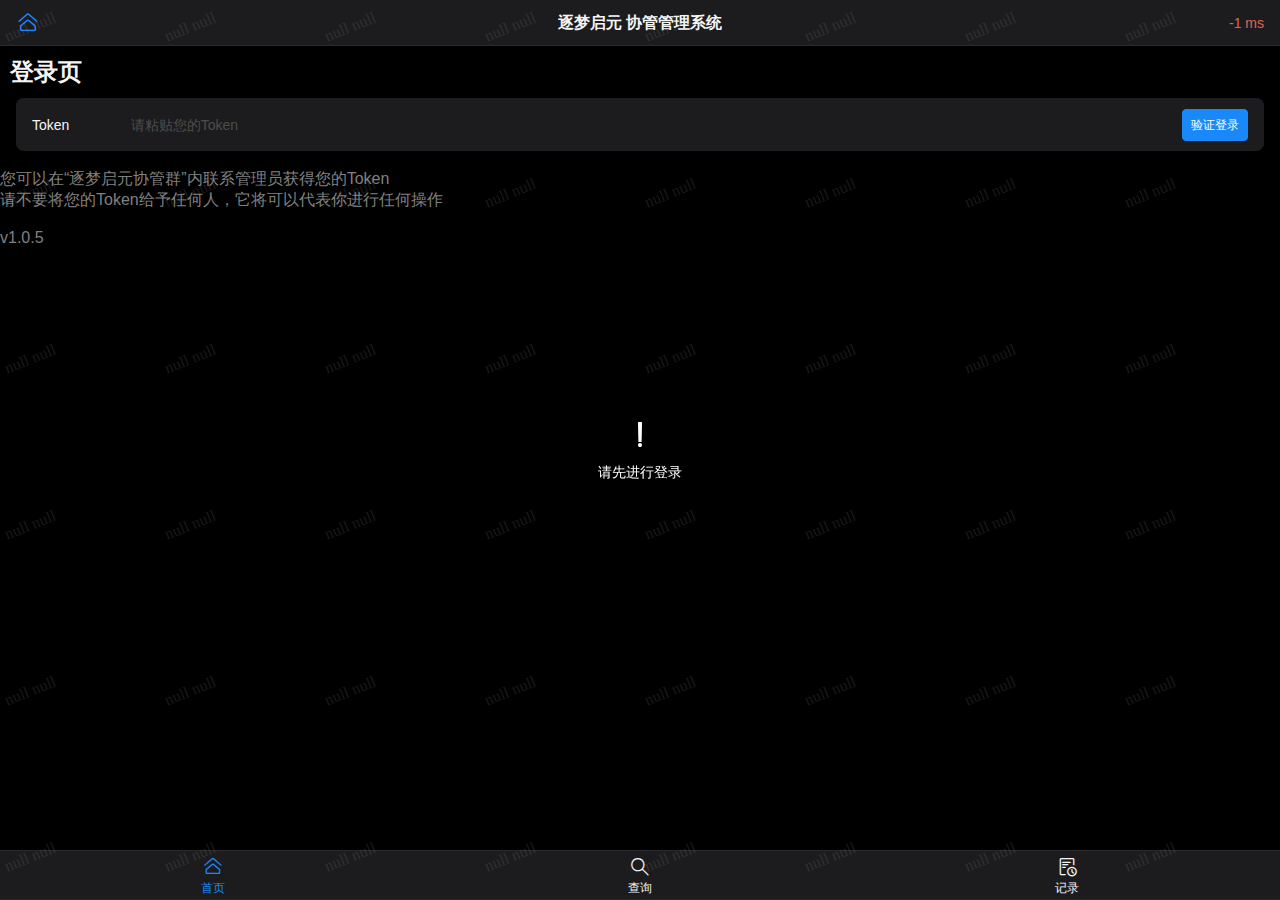
<file: index.html>
<!DOCTYPE html>
<html lang="en">
<head>
  <meta charset="UTF-8">
  <link rel="icon" href="./favicon.ico" />
  <meta name="viewport" content="width=device-width, initial-scale=1.0">
  <title>逐梦启元</title>

<script type="module" src="./_assets/index.8007bb34.js"></script>


<link rel="stylesheet" href="./_assets/style.16ceb3ba.css">

</head>
<body>
  <div id="app"></div>
  
</body>
</html>
</file>
<file: _assets/style.16ceb3ba.css>
.van-theme-dark body{color:#f5f5f5;background-color:#000}:root{--van-black:#000;--van-white:#fff;--van-gray-1:#f7f8fa;--van-gray-2:#f2f3f5;--van-gray-3:#ebedf0;--van-gray-4:#dcdee0;--van-gray-5:#c8c9cc;--van-gray-6:#969799;--van-gray-7:#646566;--van-gray-8:#323233;--van-red:#ee0a24;--van-blue:#1989fa;--van-orange:#ff976a;--van-orange-dark:#ed6a0c;--van-orange-light:#fffbe8;--van-green:#07c160;--van-gradient-red:linear-gradient(to right, #ff6034, #ee0a24);--van-gradient-orange:linear-gradient(to right, #ffd01e, #ff8917);--van-primary-color:var(--van-blue);--van-success-color:var(--van-green);--van-danger-color:var(--van-red);--van-warning-color:var(--van-orange);--van-text-color:var(--van-gray-8);--van-text-color-2:var(--van-gray-6);--van-text-color-3:var(--van-gray-5);--van-active-color:var(--van-gray-2);--van-active-opacity:.6;--van-disabled-opacity:.5;--van-background:var(--van-gray-1);--van-background-2:var(--van-white);--van-background-3:var(--van-white);--van-padding-base:4px;--van-padding-xs:8px;--van-padding-sm:12px;--van-padding-md:16px;--van-padding-lg:24px;--van-padding-xl:32px;--van-font-bold:600;--van-font-size-xs:10px;--van-font-size-sm:12px;--van-font-size-md:14px;--van-font-size-lg:16px;--van-line-height-xs:14px;--van-line-height-sm:18px;--van-line-height-md:20px;--van-line-height-lg:22px;--van-base-font:-apple-system,BlinkMacSystemFont,"Helvetica Neue",Helvetica,Segoe UI,Arial,Roboto,"PingFang SC","miui","Hiragino Sans GB","Microsoft Yahei",sans-serif;--van-price-font:avenir-heavy,"PingFang SC",helvetica neue,arial,sans-serif;--van-duration-base:.3s;--van-duration-fast:.2s;--van-ease-out:ease-out;--van-ease-in:ease-in;--van-border-color:var(--van-gray-3);--van-border-width:1px;--van-radius-sm:2px;--van-radius-md:4px;--van-radius-lg:8px;--van-radius-max:999px;--van-action-bar-background:var(--van-background-2);--van-action-bar-height:50px;--van-badge-size:16px;--van-badge-color:var(--van-white);--van-badge-padding:0 3px;--van-badge-font-size:var(--van-font-size-sm);--van-badge-font-weight:var(--van-font-bold);--van-badge-border-width:var(--van-border-width);--van-badge-background:var(--van-danger-color);--van-badge-dot-color:var(--van-danger-color);--van-badge-dot-size:8px;--van-badge-font:-apple-system-font,helvetica neue,arial,sans-serif;--van-skeleton-image-size:96px;--van-skeleton-image-radius:24px;--van-rate-icon-size:20px;--van-rate-icon-gutter:var(--van-padding-base);--van-rate-icon-void-color:var(--van-gray-5);--van-rate-icon-full-color:var(--van-danger-color);--van-rate-icon-disabled-color:var(--van-gray-5);--van-notice-bar-height:40px;--van-notice-bar-padding:0 var(--van-padding-md);--van-notice-bar-wrapable-padding:var(--van-padding-xs) var(--van-padding-md);--van-notice-bar-text-color:var(--van-orange-dark);--van-notice-bar-font-size:var(--van-font-size-md);--van-notice-bar-line-height:24px;--van-notice-bar-background:var(--van-orange-light);--van-notice-bar-icon-size:16px;--van-notice-bar-icon-min-width:24px;--van-nav-bar-height:46px;--van-nav-bar-background:var(--van-background-2);--van-nav-bar-arrow-size:16px;--van-nav-bar-icon-color:var(--van-primary-color);--van-nav-bar-text-color:var(--van-primary-color);--van-nav-bar-title-font-size:var(--van-font-size-lg);--van-nav-bar-title-text-color:var(--van-text-color);--van-nav-bar-z-index:1;--van-image-placeholder-text-color:var(--van-text-color-2);--van-image-placeholder-font-size:var(--van-font-size-md);--van-image-placeholder-background:var(--van-background);--van-image-loading-icon-size:32px;--van-image-loading-icon-color:var(--van-gray-4);--van-image-error-icon-size:32px;--van-image-error-icon-color:var(--van-gray-4);--van-back-top-size:40px;--van-back-top-right:30px;--van-back-top-bottom:40px;--van-back-top-z-index:100;--van-back-top-icon-size:20px;--van-back-top-text-color:#fff;--van-back-top-background:var(--van-blue);--van-tag-padding:0 var(--van-padding-base);--van-tag-text-color:var(--van-white);--van-tag-font-size:var(--van-font-size-sm);--van-tag-radius:2px;--van-tag-line-height:16px;--van-tag-medium-padding:2px 6px;--van-tag-large-padding:var(--van-padding-base) var(--van-padding-xs);--van-tag-large-radius:var(--van-radius-md);--van-tag-large-font-size:var(--van-font-size-md);--van-tag-round-radius:var(--van-radius-max);--van-tag-danger-color:var(--van-danger-color);--van-tag-primary-color:var(--van-primary-color);--van-tag-success-color:var(--van-success-color);--van-tag-warning-color:var(--van-warning-color);--van-tag-default-color:var(--van-gray-6);--van-tag-plain-background:var(--van-background-2);--van-card-padding:var(--van-padding-xs) var(--van-padding-md);--van-card-font-size:var(--van-font-size-sm);--van-card-text-color:var(--van-text-color);--van-card-background:var(--van-background);--van-card-thumb-size:88px;--van-card-thumb-radius:var(--van-radius-lg);--van-card-title-line-height:16px;--van-card-desc-color:var(--van-text-color-2);--van-card-desc-line-height:var(--van-line-height-md);--van-card-price-color:var(--van-text-color);--van-card-origin-price-color:var(--van-text-color-2);--van-card-num-color:var(--van-text-color-2);--van-card-origin-price-font-size:var(--van-font-size-xs);--van-card-price-font-size:var(--van-font-size-sm);--van-card-price-integer-font-size:var(--van-font-size-lg);--van-card-price-font:var(--van-price-font);--van-cell-font-size:var(--van-font-size-md);--van-cell-line-height:24px;--van-cell-vertical-padding:10px;--van-cell-horizontal-padding:var(--van-padding-md);--van-cell-text-color:var(--van-text-color);--van-cell-background:var(--van-background-2);--van-cell-border-color:var(--van-border-color);--van-cell-active-color:var(--van-active-color);--van-cell-required-color:var(--van-danger-color);--van-cell-label-color:var(--van-text-color-2);--van-cell-label-font-size:var(--van-font-size-sm);--van-cell-label-line-height:var(--van-line-height-sm);--van-cell-label-margin-top:var(--van-padding-base);--van-cell-value-color:var(--van-text-color-2);--van-cell-icon-size:16px;--van-cell-right-icon-color:var(--van-gray-6);--van-cell-large-vertical-padding:var(--van-padding-sm);--van-cell-large-title-font-size:var(--van-font-size-lg);--van-cell-large-label-font-size:var(--van-font-size-md);--van-coupon-cell-selected-text-color:var(--van-text-color);--van-contact-card-padding:var(--van-padding-md);--van-contact-card-add-icon-size:40px;--van-contact-card-add-icon-color:var(--van-primary-color);--van-contact-card-title-line-height:var(--van-line-height-md);--van-collapse-item-duration:var(--van-duration-base);--van-collapse-item-content-padding:var(--van-padding-sm) var(--van-padding-md);--van-collapse-item-content-font-size:var(--van-font-size-md);--van-collapse-item-content-line-height:1.5;--van-collapse-item-content-text-color:var(--van-text-color-2);--van-collapse-item-content-background:var(--van-background-2);--van-collapse-item-title-disabled-color:var(--van-text-color-3);--van-field-label-width:6.2em;--van-field-label-color:var(--van-text-color);--van-field-label-margin-right:var(--van-padding-sm);--van-field-input-text-color:var(--van-text-color);--van-field-input-error-text-color:var(--van-danger-color);--van-field-input-disabled-text-color:var(--van-text-color-3);--van-field-placeholder-text-color:var(--van-text-color-3);--van-field-icon-size:18px;--van-field-clear-icon-size:18px;--van-field-clear-icon-color:var(--van-gray-5);--van-field-right-icon-color:var(--van-gray-6);--van-field-error-message-color:var(--van-danger-color);--van-field-error-message-font-size:12px;--van-field-text-area-min-height:60px;--van-field-word-limit-color:var(--van-gray-7);--van-field-word-limit-font-size:var(--van-font-size-sm);--van-field-word-limit-line-height:16px;--van-field-disabled-text-color:var(--van-text-color-3);--van-field-required-mark-color:var(--van-red);--van-search-padding:10px var(--van-padding-sm);--van-search-background:var(--van-background-2);--van-search-content-background:var(--van-background);--van-search-input-height:34px;--van-search-label-padding:0 5px;--van-search-label-color:var(--van-text-color);--van-search-label-font-size:var(--van-font-size-md);--van-search-left-icon-color:var(--van-gray-6);--van-search-action-padding:0 var(--van-padding-xs);--van-search-action-text-color:var(--van-text-color);--van-search-action-font-size:var(--van-font-size-md);--van-action-bar-icon-width:48px;--van-action-bar-icon-height:100%;--van-action-bar-icon-color:var(--van-text-color);--van-action-bar-icon-size:18px;--van-action-bar-icon-font-size:var(--van-font-size-xs);--van-action-bar-icon-active-color:var(--van-active-color);--van-action-bar-icon-text-color:var(--van-text-color);--van-action-bar-icon-background:var(--van-background-2);--van-loading-text-color:var(--van-text-color-2);--van-loading-text-font-size:var(--van-font-size-md);--van-loading-spinner-color:var(--van-gray-5);--van-loading-spinner-size:30px;--van-loading-spinner-duration:.8s;--van-pull-refresh-head-height:50px;--van-pull-refresh-head-font-size:var(--van-font-size-md);--van-pull-refresh-head-text-color:var(--van-text-color-2);--van-pull-refresh-loading-icon-size:16px;--van-number-keyboard-background:var(--van-gray-2);--van-number-keyboard-key-height:48px;--van-number-keyboard-key-font-size:28px;--van-number-keyboard-key-active-color:var(--van-gray-3);--van-number-keyboard-key-background:var(--van-background-2);--van-number-keyboard-delete-font-size:var(--van-font-size-lg);--van-number-keyboard-title-color:var(--van-gray-7);--van-number-keyboard-title-height:34px;--van-number-keyboard-title-font-size:var(--van-font-size-lg);--van-number-keyboard-close-padding:0 var(--van-padding-md);--van-number-keyboard-close-color:var(--van-primary-color);--van-number-keyboard-close-font-size:var(--van-font-size-md);--van-number-keyboard-button-text-color:var(--van-white);--van-number-keyboard-button-background:var(--van-primary-color);--van-number-keyboard-z-index:100;--van-list-text-color:var(--van-text-color-2);--van-list-text-font-size:var(--van-font-size-md);--van-list-text-line-height:50px;--van-list-loading-icon-size:16px;--van-switch-size:26px;--van-switch-width:calc(1.8em + 4px);--van-switch-height:calc(1em + 4px);--van-switch-node-size:1em;--van-switch-node-background:var(--van-white);--van-switch-node-shadow:0 3px 1px 0 rgba(0, 0, 0, .05);--van-switch-background:rgba(120, 120, 128, .16);--van-switch-on-background:var(--van-primary-color);--van-switch-duration:var(--van-duration-base);--van-switch-disabled-opacity:var(--van-disabled-opacity);--van-button-mini-height:24px;--van-button-mini-padding:0 var(--van-padding-base);--van-button-mini-font-size:var(--van-font-size-xs);--van-button-small-height:32px;--van-button-small-padding:0 var(--van-padding-xs);--van-button-small-font-size:var(--van-font-size-sm);--van-button-normal-padding:0 15px;--van-button-normal-font-size:var(--van-font-size-md);--van-button-large-height:50px;--van-button-default-height:44px;--van-button-default-line-height:1.2;--van-button-default-font-size:var(--van-font-size-lg);--van-button-default-color:var(--van-text-color);--van-button-default-background:var(--van-background-2);--van-button-default-border-color:var(--van-gray-4);--van-button-primary-color:var(--van-white);--van-button-primary-background:var(--van-primary-color);--van-button-primary-border-color:var(--van-primary-color);--van-button-success-color:var(--van-white);--van-button-success-background:var(--van-success-color);--van-button-success-border-color:var(--van-success-color);--van-button-danger-color:var(--van-white);--van-button-danger-background:var(--van-danger-color);--van-button-danger-border-color:var(--van-danger-color);--van-button-warning-color:var(--van-white);--van-button-warning-background:var(--van-warning-color);--van-button-warning-border-color:var(--van-warning-color);--van-button-border-width:var(--van-border-width);--van-button-radius:var(--van-radius-md);--van-button-round-radius:var(--van-radius-max);--van-button-plain-background:var(--van-white);--van-button-disabled-opacity:var(--van-disabled-opacity);--van-button-icon-size:1.2em;--van-button-loading-icon-size:20px;--van-submit-bar-height:50px;--van-submit-bar-z-index:100;--van-submit-bar-background:var(--van-background-2);--van-submit-bar-button-width:110px;--van-submit-bar-price-color:var(--van-danger-color);--van-submit-bar-price-font-size:var(--van-font-size-sm);--van-submit-bar-price-integer-font-size:20px;--van-submit-bar-price-font:var(--van-price-font);--van-submit-bar-text-color:var(--van-text-color);--van-submit-bar-text-font-size:var(--van-font-size-md);--van-submit-bar-tip-padding:var(--van-padding-xs) var(--van-padding-sm);--van-submit-bar-tip-font-size:var(--van-font-size-sm);--van-submit-bar-tip-line-height:1.5;--van-submit-bar-tip-color:var(--van-orange-dark);--van-submit-bar-tip-background:var(--van-orange-light);--van-submit-bar-tip-icon-size:12px;--van-submit-bar-button-height:40px;--van-submit-bar-padding:0 var(--van-padding-md);--van-signature-padding:var(--van-padding-xs);--van-signature-content-height:200px;--van-signature-content-background:var(--van-background-2);--van-signature-content-border:1px dotted #dadada;--van-contact-edit-padding:var(--van-padding-md);--van-contact-edit-fields-radius:var(--van-radius-md);--van-contact-edit-buttons-padding:var(--van-padding-xl) 0;--van-contact-edit-button-margin-bottom:var(--van-padding-sm);--van-contact-edit-button-font-size:var(--van-font-size-lg);--van-contact-edit-field-label-width:4.1em;--van-action-bar-button-height:40px;--van-action-bar-button-warning-color:var(--van-gradient-orange);--van-action-bar-button-danger-color:var(--van-gradient-red);--van-overlay-z-index:1;--van-overlay-background:rgba(0, 0, 0, .7);--van-popup-background:var(--van-background-2);--van-popup-transition:transform var(--van-duration-base);--van-popup-round-radius:16px;--van-popup-close-icon-size:22px;--van-popup-close-icon-color:var(--van-gray-5);--van-popup-close-icon-margin:16px;--van-popup-close-icon-z-index:1;--van-share-sheet-header-padding:var(--van-padding-sm) var(--van-padding-md);--van-share-sheet-title-color:var(--van-text-color);--van-share-sheet-title-font-size:var(--van-font-size-md);--van-share-sheet-title-line-height:var(--van-line-height-md);--van-share-sheet-description-color:var(--van-text-color-2);--van-share-sheet-description-font-size:var(--van-font-size-sm);--van-share-sheet-description-line-height:16px;--van-share-sheet-icon-size:48px;--van-share-sheet-option-name-color:var(--van-gray-7);--van-share-sheet-option-name-font-size:var(--van-font-size-sm);--van-share-sheet-option-description-color:var(--van-text-color-3);--van-share-sheet-option-description-font-size:var(--van-font-size-sm);--van-share-sheet-cancel-button-font-size:var(--van-font-size-lg);--van-share-sheet-cancel-button-height:48px;--van-share-sheet-cancel-button-background:var(--van-background-2);--van-popover-arrow-size:6px;--van-popover-radius:var(--van-radius-lg);--van-popover-action-width:128px;--van-popover-action-height:44px;--van-popover-action-font-size:var(--van-font-size-md);--van-popover-action-line-height:var(--van-line-height-md);--van-popover-action-icon-size:20px;--van-popover-horizontal-action-height:34px;--van-popover-horizontal-action-icon-size:16px;--van-popover-light-text-color:var(--van-text-color);--van-popover-light-background:var(--van-background-2);--van-popover-light-action-disabled-text-color:var(--van-text-color-3);--van-popover-dark-text-color:var(--van-white);--van-popover-dark-background:#4a4a4a;--van-popover-dark-action-disabled-text-color:var(--van-text-color-2);--van-notify-text-color:var(--van-white);--van-notify-padding:var(--van-padding-xs) var(--van-padding-md);--van-notify-font-size:var(--van-font-size-md);--van-notify-line-height:var(--van-line-height-md);--van-notify-primary-background:var(--van-primary-color);--van-notify-success-background:var(--van-success-color);--van-notify-danger-background:var(--van-danger-color);--van-notify-warning-background:var(--van-warning-color);--van-dialog-width:320px;--van-dialog-small-screen-width:90%;--van-dialog-font-size:var(--van-font-size-lg);--van-dialog-transition:var(--van-duration-base);--van-dialog-radius:16px;--van-dialog-background:var(--van-background-2);--van-dialog-header-font-weight:var(--van-font-bold);--van-dialog-header-line-height:24px;--van-dialog-header-padding-top:26px;--van-dialog-header-isolated-padding:var(--van-padding-lg) 0;--van-dialog-message-padding:var(--van-padding-lg);--van-dialog-message-font-size:var(--van-font-size-md);--van-dialog-message-line-height:var(--van-line-height-md);--van-dialog-message-max-height:60vh;--van-dialog-has-title-message-text-color:var(--van-gray-7);--van-dialog-has-title-message-padding-top:var(--van-padding-xs);--van-dialog-button-height:48px;--van-dialog-round-button-height:36px;--van-dialog-confirm-button-text-color:var(--van-primary-color);--van-toast-max-width:70%;--van-toast-font-size:var(--van-font-size-md);--van-toast-text-color:var(--van-white);--van-toast-loading-icon-color:var(--van-white);--van-toast-line-height:var(--van-line-height-md);--van-toast-radius:var(--van-radius-lg);--van-toast-background:rgba(0, 0, 0, .7);--van-toast-icon-size:36px;--van-toast-text-min-width:96px;--van-toast-text-padding:var(--van-padding-xs) var(--van-padding-sm);--van-toast-default-padding:var(--van-padding-md);--van-toast-default-width:88px;--van-toast-default-min-height:88px;--van-toast-position-top-distance:20%;--van-toast-position-bottom-distance:20%;--van-action-sheet-max-height:80%;--van-action-sheet-header-height:48px;--van-action-sheet-header-font-size:var(--van-font-size-lg);--van-action-sheet-description-color:var(--van-text-color-2);--van-action-sheet-description-font-size:var(--van-font-size-md);--van-action-sheet-description-line-height:var(--van-line-height-md);--van-action-sheet-item-background:var(--van-background-2);--van-action-sheet-item-font-size:var(--van-font-size-lg);--van-action-sheet-item-line-height:var(--van-line-height-lg);--van-action-sheet-item-text-color:var(--van-text-color);--van-action-sheet-item-disabled-text-color:var(--van-text-color-3);--van-action-sheet-subname-color:var(--van-text-color-2);--van-action-sheet-subname-font-size:var(--van-font-size-sm);--van-action-sheet-subname-line-height:var(--van-line-height-sm);--van-action-sheet-close-icon-size:22px;--van-action-sheet-close-icon-color:var(--van-gray-5);--van-action-sheet-close-icon-padding:0 var(--van-padding-md);--van-action-sheet-cancel-text-color:var(--van-gray-7);--van-action-sheet-cancel-padding-top:var(--van-padding-xs);--van-action-sheet-cancel-padding-color:var(--van-background);--van-action-sheet-loading-icon-size:22px;--van-sticky-z-index:99;--van-swipe-indicator-size:6px;--van-swipe-indicator-margin:var(--van-padding-sm);--van-swipe-indicator-active-opacity:1;--van-swipe-indicator-inactive-opacity:.3;--van-swipe-indicator-active-background:var(--van-primary-color);--van-swipe-indicator-inactive-background:var(--van-border-color);--van-image-preview-index-text-color:var(--van-white);--van-image-preview-index-font-size:var(--van-font-size-md);--van-image-preview-index-line-height:var(--van-line-height-md);--van-image-preview-index-text-shadow:0 1px 1px var(--van-gray-8);--van-image-preview-overlay-background:rgba(0, 0, 0, .9);--van-image-preview-close-icon-size:22px;--van-image-preview-close-icon-color:var(--van-gray-5);--van-image-preview-close-icon-margin:var(--van-padding-md);--van-image-preview-close-icon-z-index:1;--van-uploader-size:80px;--van-uploader-icon-size:24px;--van-uploader-icon-color:var(--van-gray-4);--van-uploader-text-color:var(--van-text-color-2);--van-uploader-text-font-size:var(--van-font-size-sm);--van-uploader-upload-background:var(--van-gray-1);--van-uploader-upload-active-color:var(--van-active-color);--van-uploader-delete-color:var(--van-white);--van-uploader-delete-icon-size:14px;--van-uploader-delete-background:rgba(0, 0, 0, .7);--van-uploader-file-background:var(--van-background);--van-uploader-file-icon-size:20px;--van-uploader-file-icon-color:var(--van-gray-7);--van-uploader-file-name-padding:0 var(--van-padding-base);--van-uploader-file-name-margin-top:var(--van-padding-xs);--van-uploader-file-name-font-size:var(--van-font-size-sm);--van-uploader-file-name-text-color:var(--van-gray-7);--van-uploader-mask-text-color:var(--van-white);--van-uploader-mask-background:rgba(50, 50, 51, .88);--van-uploader-mask-icon-size:22px;--van-uploader-mask-message-font-size:var(--van-font-size-sm);--van-uploader-mask-message-line-height:var(--van-line-height-xs);--van-uploader-loading-icon-size:22px;--van-uploader-loading-icon-color:var(--van-white);--van-uploader-disabled-opacity:var(--van-disabled-opacity);--van-tab-text-color:var(--van-gray-7);--van-tab-active-text-color:var(--van-text-color);--van-tab-disabled-text-color:var(--van-text-color-3);--van-tab-font-size:var(--van-font-size-md);--van-tab-line-height:var(--van-line-height-md);--van-tabs-default-color:var(--van-primary-color);--van-tabs-line-height:44px;--van-tabs-card-height:30px;--van-tabs-nav-background:var(--van-background-2);--van-tabs-bottom-bar-width:40px;--van-tabs-bottom-bar-height:3px;--van-tabs-bottom-bar-color:var(--van-primary-color);--van-cascader-header-height:48px;--van-cascader-header-padding:0 var(--van-padding-md);--van-cascader-title-font-size:var(--van-font-size-lg);--van-cascader-title-line-height:20px;--van-cascader-close-icon-size:22px;--van-cascader-close-icon-color:var(--van-gray-5);--van-cascader-selected-icon-size:18px;--van-cascader-tabs-height:48px;--van-cascader-active-color:var(--van-primary-color);--van-cascader-options-height:384px;--van-cascader-option-disabled-color:var(--van-text-color-3);--van-cascader-tab-color:var(--van-text-color);--van-cascader-unselected-tab-color:var(--van-text-color-2);--van-picker-background:var(--van-background-2);--van-picker-toolbar-height:44px;--van-picker-title-font-size:var(--van-font-size-lg);--van-picker-title-line-height:var(--van-line-height-md);--van-picker-action-padding:0 var(--van-padding-md);--van-picker-action-font-size:var(--van-font-size-md);--van-picker-confirm-action-color:var(--van-primary-color);--van-picker-cancel-action-color:var(--van-text-color-2);--van-picker-option-font-size:var(--van-font-size-lg);--van-picker-option-padding:0 var(--van-padding-base);--van-picker-option-text-color:var(--van-text-color);--van-picker-option-disabled-opacity:.3;--van-picker-loading-icon-color:var(--van-primary-color);--van-picker-loading-mask-color:rgba(255, 255, 255, .9);--van-picker-mask-color:linear-gradient(180deg, rgba(255, 255, 255, .9), rgba(255, 255, 255, .4)),linear-gradient(0deg, rgba(255, 255, 255, .9), rgba(255, 255, 255, .4));--van-picker-group-background:var(--van-background-2);--van-calendar-background:var(--van-background-2);--van-calendar-popup-height:80%;--van-calendar-header-shadow:0 2px 10px rgba(125, 126, 128, .16);--van-calendar-header-title-height:44px;--van-calendar-header-title-font-size:var(--van-font-size-lg);--van-calendar-header-subtitle-font-size:var(--van-font-size-md);--van-calendar-weekdays-height:30px;--van-calendar-weekdays-font-size:var(--van-font-size-sm);--van-calendar-month-title-font-size:var(--van-font-size-md);--van-calendar-month-mark-color:rgba(242, 243, 245, .8);--van-calendar-month-mark-font-size:160px;--van-calendar-day-height:64px;--van-calendar-day-font-size:var(--van-font-size-lg);--van-calendar-day-margin-bottom:4px;--van-calendar-range-edge-color:var(--van-white);--van-calendar-range-edge-background:var(--van-primary-color);--van-calendar-range-middle-color:var(--van-primary-color);--van-calendar-range-middle-background-opacity:.1;--van-calendar-selected-day-size:54px;--van-calendar-selected-day-color:var(--van-white);--van-calendar-info-font-size:var(--van-font-size-xs);--van-calendar-info-line-height:var(--van-line-height-xs);--van-calendar-selected-day-background:var(--van-primary-color);--van-calendar-day-disabled-color:var(--van-text-color-3);--van-calendar-confirm-button-height:36px;--van-calendar-confirm-button-margin:7px 0;--van-address-edit-padding:var(--van-padding-sm);--van-address-edit-buttons-padding:var(--van-padding-xl) var(--van-padding-base);--van-address-edit-button-margin-bottom:var(--van-padding-sm);--van-address-edit-button-font-size:var(--van-font-size-lg);--van-checkbox-size:20px;--van-checkbox-border-color:var(--van-gray-5);--van-checkbox-duration:var(--van-duration-fast);--van-checkbox-label-margin:var(--van-padding-xs);--van-checkbox-label-color:var(--van-text-color);--van-checkbox-checked-icon-color:var(--van-primary-color);--van-checkbox-disabled-icon-color:var(--van-gray-5);--van-checkbox-disabled-label-color:var(--van-text-color-3);--van-checkbox-disabled-background:var(--van-border-color);--van-coupon-margin:0 var(--van-padding-sm) var(--van-padding-sm);--van-coupon-content-height:84px;--van-coupon-content-padding:14px 0;--van-coupon-content-text-color:var(--van-text-color);--van-coupon-background:var(--van-background-2);--van-coupon-active-background:var(--van-active-color);--van-coupon-radius:var(--van-radius-lg);--van-coupon-shadow:0 0 4px rgba(0, 0, 0, .1);--van-coupon-head-width:96px;--van-coupon-amount-color:var(--van-primary-color);--van-coupon-amount-font-size:30px;--van-coupon-currency-font-size:40%;--van-coupon-name-font-size:var(--van-font-size-md);--van-coupon-disabled-text-color:var(--van-text-color-2);--van-coupon-description-padding:var(--van-padding-xs) var(--van-padding-md);--van-coupon-description-border-color:var(--van-border-color);--van-coupon-checkbox-color:var(--van-primary-color);--van-radio-size:20px;--van-radio-border-color:var(--van-gray-5);--van-radio-duration:var(--van-duration-fast);--van-radio-label-margin:var(--van-padding-xs);--van-radio-label-color:var(--van-text-color);--van-radio-checked-icon-color:var(--van-primary-color);--van-radio-disabled-icon-color:var(--van-gray-5);--van-radio-disabled-label-color:var(--van-text-color-3);--van-radio-disabled-background:var(--van-border-color);--van-contact-list-padding:var(--van-padding-sm) var(--van-padding-sm) 80px;--van-contact-list-edit-icon-size:16px;--van-contact-list-add-button-z-index:999;--van-contact-list-radio-color:var(--van-primary-color);--van-contact-list-item-padding:var(--van-padding-md);--van-address-list-padding:var(--van-padding-sm) var(--van-padding-sm) 80px;--van-address-list-disabled-text-color:var(--van-text-color-2);--van-address-list-disabled-text-padding:calc(var(--van-padding-base) * 5) 0;--van-address-list-disabled-text-font-size:var(--van-font-size-md);--van-address-list-disabled-text-line-height:var(--van-line-height-md);--van-address-list-add-button-z-index:999;--van-address-list-item-padding:var(--van-padding-sm);--van-address-list-item-text-color:var(--van-text-color);--van-address-list-item-disabled-text-color:var(--van-text-color-3);--van-address-list-item-font-size:13px;--van-address-list-item-line-height:var(--van-line-height-sm);--van-address-list-radio-color:var(--van-primary-color);--van-address-list-edit-icon-size:20px;--van-barrage-font-size:16px;--van-barrage-space:10px;--van-barrage-font:inherit;--van-barrage-color:var(--van-white);--van-cell-group-background:var(--van-background-2);--van-cell-group-title-color:var(--van-text-color-2);--van-cell-group-title-padding:var(--van-padding-md) var(--van-padding-md);--van-cell-group-title-font-size:var(--van-font-size-md);--van-cell-group-title-line-height:16px;--van-cell-group-inset-padding:0 var(--van-padding-md);--van-cell-group-inset-radius:var(--van-radius-lg);--van-cell-group-inset-title-padding:var(--van-padding-md) var(--van-padding-md);--van-circle-size:100px;--van-circle-color:var(--van-primary-color);--van-circle-layer-color:var(--van-white);--van-circle-text-color:var(--van-text-color);--van-circle-text-font-weight:var(--van-font-bold);--van-circle-text-font-size:var(--van-font-size-md);--van-circle-text-line-height:var(--van-line-height-md);--van-count-down-text-color:var(--van-text-color);--van-count-down-font-size:var(--van-font-size-md);--van-count-down-line-height:var(--van-line-height-md);--van-empty-padding:var(--van-padding-xl) 0;--van-empty-image-size:160px;--van-empty-description-margin-top:var(--van-padding-md);--van-empty-description-padding:0 60px;--van-empty-description-color:var(--van-text-color-2);--van-empty-description-font-size:var(--van-font-size-md);--van-empty-description-line-height:var(--van-line-height-md);--van-empty-bottom-margin-top:24px;--van-coupon-list-background:var(--van-background);--van-coupon-list-field-padding:5px 0 5px var(--van-padding-md);--van-coupon-list-exchange-button-height:32px;--van-coupon-list-close-button-height:40px;--van-coupon-list-empty-tip-color:var(--van-text-color-2);--van-coupon-list-empty-tip-font-size:var(--van-font-size-md);--van-coupon-list-empty-tip-line-height:var(--van-line-height-md);--van-divider-margin:var(--van-padding-md) 0;--van-divider-vertical-margin:0 var(--van-padding-xs);--van-divider-text-color:var(--van-text-color-2);--van-divider-font-size:var(--van-font-size-md);--van-divider-line-height:24px;--van-divider-border-color:var(--van-border-color);--van-divider-content-padding:var(--van-padding-md);--van-divider-content-left-width:10%;--van-divider-content-right-width:10%;--van-dropdown-menu-height:48px;--van-dropdown-menu-background:var(--van-background-2);--van-dropdown-menu-shadow:0 2px 12px rgba(100, 101, 102, .12);--van-dropdown-menu-title-font-size:15px;--van-dropdown-menu-title-text-color:var(--van-text-color);--van-dropdown-menu-title-active-text-color:var(--van-primary-color);--van-dropdown-menu-title-disabled-text-color:var(--van-text-color-2);--van-dropdown-menu-title-padding:0 var(--van-padding-xs);--van-dropdown-menu-title-line-height:var(--van-line-height-lg);--van-dropdown-menu-option-active-color:var(--van-primary-color);--van-dropdown-menu-content-max-height:80%;--van-dropdown-item-z-index:10;--van-grid-item-content-padding:var(--van-padding-md) var(--van-padding-xs);--van-grid-item-content-background:var(--van-background-2);--van-grid-item-content-active-color:var(--van-active-color);--van-grid-item-icon-size:28px;--van-grid-item-text-color:var(--van-text-color);--van-grid-item-text-font-size:var(--van-font-size-sm);--van-index-bar-sidebar-z-index:2;--van-index-bar-index-font-size:var(--van-font-size-xs);--van-index-bar-index-line-height:var(--van-line-height-xs);--van-index-bar-index-active-color:var(--van-primary-color);--van-index-anchor-z-index:1;--van-index-anchor-padding:0 var(--van-padding-md);--van-index-anchor-text-color:var(--van-text-color);--van-index-anchor-font-weight:var(--van-font-bold);--van-index-anchor-font-size:var(--van-font-size-md);--van-index-anchor-line-height:32px;--van-index-anchor-background:transparent;--van-index-anchor-sticky-text-color:var(--van-primary-color);--van-index-anchor-sticky-background:var(--van-background-2);--van-pagination-height:40px;--van-pagination-font-size:var(--van-font-size-md);--van-pagination-item-width:36px;--van-pagination-item-default-color:var(--van-primary-color);--van-pagination-item-disabled-color:var(--van-gray-7);--van-pagination-item-disabled-background:var(--van-background);--van-pagination-background:var(--van-background-2);--van-pagination-desc-color:var(--van-gray-7);--van-pagination-disabled-opacity:var(--van-disabled-opacity);--van-password-input-height:50px;--van-password-input-margin:0 var(--van-padding-md);--van-password-input-font-size:20px;--van-password-input-radius:6px;--van-password-input-background:var(--van-background-2);--van-password-input-info-color:var(--van-text-color-2);--van-password-input-info-font-size:var(--van-font-size-md);--van-password-input-error-info-color:var(--van-danger-color);--van-password-input-dot-size:10px;--van-password-input-dot-color:var(--van-text-color);--van-password-input-text-color:var(--van-text-color);--van-password-input-cursor-color:var(--van-text-color);--van-password-input-cursor-width:1px;--van-password-input-cursor-height:40%;--van-password-input-cursor-duration:1s;--van-progress-height:4px;--van-progress-color:var(--van-primary-color);--van-progress-inactive-color:var(--van-gray-5);--van-progress-background:var(--van-gray-3);--van-progress-pivot-padding:0 5px;--van-progress-pivot-text-color:var(--van-white);--van-progress-pivot-font-size:var(--van-font-size-xs);--van-progress-pivot-line-height:1.6;--van-progress-pivot-background:var(--van-primary-color);--van-sidebar-width:80px;--van-sidebar-font-size:var(--van-font-size-md);--van-sidebar-line-height:var(--van-line-height-md);--van-sidebar-text-color:var(--van-text-color);--van-sidebar-disabled-text-color:var(--van-text-color-3);--van-sidebar-padding:20px var(--van-padding-sm);--van-sidebar-active-color:var(--van-active-color);--van-sidebar-background:var(--van-background);--van-sidebar-selected-font-weight:var(--van-font-bold);--van-sidebar-selected-text-color:var(--van-text-color);--van-sidebar-selected-border-width:4px;--van-sidebar-selected-border-height:16px;--van-sidebar-selected-border-color:var(--van-primary-color);--van-sidebar-selected-background:var(--van-background-2);--van-tree-select-font-size:var(--van-font-size-md);--van-tree-select-nav-background:var(--van-background);--van-tree-select-content-background:var(--van-background-2);--van-tree-select-nav-item-padding:14px var(--van-padding-sm);--van-tree-select-item-height:48px;--van-tree-select-item-active-color:var(--van-primary-color);--van-tree-select-item-disabled-color:var(--van-gray-5);--van-tree-select-item-selected-size:16px;--van-skeleton-title-width:40%;--van-skeleton-avatar-size:32px;--van-skeleton-avatar-background:var(--van-active-color);--van-skeleton-paragraph-height:16px;--van-skeleton-paragraph-background:var(--van-active-color);--van-skeleton-paragraph-margin-top:var(--van-padding-sm);--van-skeleton-duration:1.2s;--van-slider-active-background:var(--van-primary-color);--van-slider-inactive-background:var(--van-gray-3);--van-slider-disabled-opacity:var(--van-disabled-opacity);--van-slider-bar-height:2px;--van-slider-button-width:24px;--van-slider-button-height:24px;--van-slider-button-radius:50%;--van-slider-button-background:var(--van-white);--van-slider-button-shadow:0 1px 2px rgba(0, 0, 0, .5);--van-steps-background:var(--van-background-2);--van-step-text-color:var(--van-text-color-2);--van-step-active-color:var(--van-primary-color);--van-step-process-text-color:var(--van-text-color);--van-step-font-size:var(--van-font-size-md);--van-step-line-color:var(--van-border-color);--van-step-finish-line-color:var(--van-primary-color);--van-step-finish-text-color:var(--van-text-color);--van-step-icon-size:12px;--van-step-circle-size:5px;--van-step-circle-color:var(--van-gray-6);--van-step-horizontal-title-font-size:var(--van-font-size-sm);--van-stepper-background:var(--van-active-color);--van-stepper-button-icon-color:var(--van-text-color);--van-stepper-button-disabled-color:var(--van-background);--van-stepper-button-disabled-icon-color:var(--van-gray-5);--van-stepper-button-round-theme-color:var(--van-primary-color);--van-stepper-input-width:32px;--van-stepper-input-height:28px;--van-stepper-input-font-size:var(--van-font-size-md);--van-stepper-input-line-height:normal;--van-stepper-input-text-color:var(--van-text-color);--van-stepper-input-disabled-text-color:var(--van-text-color-3);--van-stepper-input-disabled-background:var(--van-active-color);--van-stepper-radius:var(--van-radius-md);--van-tabbar-height:50px;--van-tabbar-z-index:1;--van-tabbar-background:var(--van-background-2);--van-tabbar-item-font-size:var(--van-font-size-sm);--van-tabbar-item-text-color:var(--van-text-color);--van-tabbar-item-active-color:var(--van-primary-color);--van-tabbar-item-active-background:var(--van-background-2);--van-tabbar-item-line-height:1;--van-tabbar-item-icon-size:22px;--van-tabbar-item-icon-margin-bottom:var(--van-padding-base);--van-text-ellipsis-line-height:1.6;--van-text-ellipsis-action-color:var(--van-blue);--van-watermark-z-index:100}.van-theme-dark{--van-text-color:#f5f5f5;--van-text-color-2:#707070;--van-text-color-3:#4d4d4d;--van-border-color:#3a3a3c;--van-active-color:#3a3a3c;--van-background:#000;--van-background-2:#1c1c1e;--van-background-3:#37363b;--van-number-keyboard-background:var(--van-gray-8);--van-number-keyboard-key-background:var(--van-gray-7);--van-number-keyboard-key-active-color:var(--van-gray-6);--van-switch-background:rgba(120, 120, 128, .32);--van-button-plain-background:transparent;--van-picker-loading-mask-color:rgba(0, 0, 0, .6);--van-picker-mask-color:linear-gradient(180deg, rgba(0, 0, 0, .6), rgba(0, 0, 0, .1)),linear-gradient(0deg, rgba(0, 0, 0, .6), rgba(0, 0, 0, .1));--van-calendar-month-mark-color:rgba(100, 101, 102, .2);--van-calendar-day-disabled-color:var(--van-gray-7);--van-slider-inactive-background:var(--van-background-3)}html{-webkit-tap-highlight-color:transparent}body{margin:0;font-family:var(--van-base-font)}a{text-decoration:none}button,input,textarea{color:inherit;font:inherit}[class*=van-]:focus,a:focus,button:focus,input:focus,textarea:focus{outline:0}ol,ul{margin:0;padding:0;list-style:none}@keyframes van-slide-up-enter{0%{transform:translate3d(0,100%,0)}}@keyframes van-slide-up-leave{to{transform:translate3d(0,100%,0)}}@keyframes van-slide-down-enter{0%{transform:translate3d(0,-100%,0)}}@keyframes van-slide-down-leave{to{transform:translate3d(0,-100%,0)}}@keyframes van-slide-left-enter{0%{transform:translate3d(-100%,0,0)}}@keyframes van-slide-left-leave{to{transform:translate3d(-100%,0,0)}}@keyframes van-slide-right-enter{0%{transform:translate3d(100%,0,0)}}@keyframes van-slide-right-leave{to{transform:translate3d(100%,0,0)}}@keyframes van-fade-in{0%{opacity:0}to{opacity:1}}@keyframes van-fade-out{0%{opacity:1}to{opacity:0}}@keyframes van-rotate{0%{transform:rotate(0)}to{transform:rotate(360deg)}}.van-fade-enter-active{animation:var(--van-duration-base) van-fade-in both var(--van-ease-out)}.van-fade-leave-active{animation:var(--van-duration-base) van-fade-out both var(--van-ease-in)}.van-slide-up-enter-active{animation:van-slide-up-enter var(--van-duration-base) both var(--van-ease-out)}.van-slide-up-leave-active{animation:van-slide-up-leave var(--van-duration-base) both var(--van-ease-in)}.van-slide-down-enter-active{animation:van-slide-down-enter var(--van-duration-base) both var(--van-ease-out)}.van-slide-down-leave-active{animation:van-slide-down-leave var(--van-duration-base) both var(--van-ease-in)}.van-slide-left-enter-active{animation:van-slide-left-enter var(--van-duration-base) both var(--van-ease-out)}.van-slide-left-leave-active{animation:van-slide-left-leave var(--van-duration-base) both var(--van-ease-in)}.van-slide-right-enter-active{animation:van-slide-right-enter var(--van-duration-base) both var(--van-ease-out)}.van-slide-right-leave-active{animation:van-slide-right-leave var(--van-duration-base) both var(--van-ease-in)}.van-clearfix:after{display:table;clear:both;content:""}.van-ellipsis{overflow:hidden;white-space:nowrap;text-overflow:ellipsis}.van-multi-ellipsis--l2{display:-webkit-box;overflow:hidden;text-overflow:ellipsis;-webkit-line-clamp:2;-webkit-box-orient:vertical}.van-multi-ellipsis--l3{display:-webkit-box;overflow:hidden;text-overflow:ellipsis;-webkit-line-clamp:3;-webkit-box-orient:vertical}.van-safe-area-top{padding-top:env(safe-area-inset-top)}.van-safe-area-bottom{padding-bottom:env(safe-area-inset-bottom)}.van-haptics-feedback{cursor:pointer}.van-haptics-feedback:active{opacity:var(--van-active-opacity)}[class*=van-hairline]:after{position:absolute;box-sizing:border-box;content:" ";pointer-events:none;top:-50%;right:-50%;bottom:-50%;left:-50%;border:0 solid var(--van-border-color);transform:scale(.5)}.van-hairline,.van-hairline--bottom,.van-hairline--left,.van-hairline--right,.van-hairline--surround,.van-hairline--top,.van-hairline--top-bottom{position:relative}.van-hairline--top:after{border-top-width:var(--van-border-width)}.van-hairline--left:after{border-left-width:var(--van-border-width)}.van-hairline--right:after{border-right-width:var(--van-border-width)}.van-hairline--bottom:after{border-bottom-width:var(--van-border-width)}.van-hairline--top-bottom:after,.van-hairline-unset--top-bottom:after{border-width:var(--van-border-width) 0}.van-hairline--surround:after{border-width:var(--van-border-width)}.van-action-bar{position:fixed;right:0;bottom:0;left:0;display:flex;align-items:center;box-sizing:content-box;height:var(--van-action-bar-height);background:var(--van-action-bar-background)}.van-badge{display:inline-block;box-sizing:border-box;min-width:var(--van-badge-size);padding:var(--van-badge-padding);color:var(--van-badge-color);font-weight:var(--van-badge-font-weight);font-size:var(--van-badge-font-size);font-family:var(--van-badge-font);line-height:1.2;text-align:center;background:var(--van-badge-background);border:var(--van-badge-border-width) solid var(--van-background-2);border-radius:var(--van-radius-max)}.van-badge--fixed{position:absolute;transform-origin:100%}.van-badge--top-left{top:0;left:0;transform:translate(-50%,-50%)}.van-badge--top-right{top:0;right:0;transform:translate(50%,-50%)}.van-badge--bottom-left{bottom:0;left:0;transform:translate(-50%,50%)}.van-badge--bottom-right{bottom:0;right:0;transform:translate(50%,50%)}.van-badge--dot{width:var(--van-badge-dot-size);min-width:0;height:var(--van-badge-dot-size);background:var(--van-badge-dot-color);border-radius:100%;border:none;padding:0}.van-badge__wrapper{position:relative;display:inline-block}.van-icon{position:relative;display:inline-block;font:14px/1 vant-icon;font-size:inherit;text-rendering:auto;-webkit-font-smoothing:antialiased}.van-icon:before{display:inline-block}.van-icon-exchange:before{content:"\e6af"}.van-icon-eye:before{content:"\e6b0"}.van-icon-enlarge:before{content:"\e6b1"}.van-icon-expand-o:before{content:"\e6b2"}.van-icon-eye-o:before{content:"\e6b3"}.van-icon-expand:before{content:"\e6b4"}.van-icon-filter-o:before{content:"\e6b5"}.van-icon-fire:before{content:"\e6b6"}.van-icon-fail:before{content:"\e6b7"}.van-icon-failure:before{content:"\e6b8"}.van-icon-fire-o:before{content:"\e6b9"}.van-icon-flag-o:before{content:"\e6ba"}.van-icon-font:before{content:"\e6bb"}.van-icon-font-o:before{content:"\e6bc"}.van-icon-gem-o:before{content:"\e6bd"}.van-icon-flower-o:before{content:"\e6be"}.van-icon-gem:before{content:"\e6bf"}.van-icon-gift-card:before{content:"\e6c0"}.van-icon-friends:before{content:"\e6c1"}.van-icon-friends-o:before{content:"\e6c2"}.van-icon-gold-coin:before{content:"\e6c3"}.van-icon-gold-coin-o:before{content:"\e6c4"}.van-icon-good-job-o:before{content:"\e6c5"}.van-icon-gift:before{content:"\e6c6"}.van-icon-gift-o:before{content:"\e6c7"}.van-icon-gift-card-o:before{content:"\e6c8"}.van-icon-good-job:before{content:"\e6c9"}.van-icon-home-o:before{content:"\e6ca"}.van-icon-goods-collect:before{content:"\e6cb"}.van-icon-graphic:before{content:"\e6cc"}.van-icon-goods-collect-o:before{content:"\e6cd"}.van-icon-hot-o:before{content:"\e6ce"}.van-icon-info:before{content:"\e6cf"}.van-icon-hotel-o:before{content:"\e6d0"}.van-icon-info-o:before{content:"\e6d1"}.van-icon-hot-sale-o:before{content:"\e6d2"}.van-icon-hot:before{content:"\e6d3"}.van-icon-like:before{content:"\e6d4"}.van-icon-idcard:before{content:"\e6d5"}.van-icon-invitation:before{content:"\e6d6"}.van-icon-like-o:before{content:"\e6d7"}.van-icon-hot-sale:before{content:"\e6d8"}.van-icon-location-o:before{content:"\e6d9"}.van-icon-location:before{content:"\e6da"}.van-icon-label:before{content:"\e6db"}.van-icon-lock:before{content:"\e6dc"}.van-icon-label-o:before{content:"\e6dd"}.van-icon-map-marked:before{content:"\e6de"}.van-icon-logistics:before{content:"\e6df"}.van-icon-manager:before{content:"\e6e0"}.van-icon-more:before{content:"\e6e1"}.van-icon-live:before{content:"\e6e2"}.van-icon-manager-o:before{content:"\e6e3"}.van-icon-medal:before{content:"\e6e4"}.van-icon-more-o:before{content:"\e6e5"}.van-icon-music-o:before{content:"\e6e6"}.van-icon-music:before{content:"\e6e7"}.van-icon-new-arrival-o:before{content:"\e6e8"}.van-icon-medal-o:before{content:"\e6e9"}.van-icon-new-o:before{content:"\e6ea"}.van-icon-free-postage:before{content:"\e6eb"}.van-icon-newspaper-o:before{content:"\e6ec"}.van-icon-new-arrival:before{content:"\e6ed"}.van-icon-minus:before{content:"\e6ee"}.van-icon-orders-o:before{content:"\e6ef"}.van-icon-new:before{content:"\e6f0"}.van-icon-paid:before{content:"\e6f1"}.van-icon-notes-o:before{content:"\e6f2"}.van-icon-other-pay:before{content:"\e6f3"}.van-icon-pause-circle:before{content:"\e6f4"}.van-icon-pause:before{content:"\e6f5"}.van-icon-pause-circle-o:before{content:"\e6f6"}.van-icon-peer-pay:before{content:"\e6f7"}.van-icon-pending-payment:before{content:"\e6f8"}.van-icon-passed:before{content:"\e6f9"}.van-icon-plus:before{content:"\e6fa"}.van-icon-phone-circle-o:before{content:"\e6fb"}.van-icon-phone-o:before{content:"\e6fc"}.van-icon-printer:before{content:"\e6fd"}.van-icon-photo-fail:before{content:"\e6fe"}.van-icon-phone:before{content:"\e6ff"}.van-icon-photo-o:before{content:"\e700"}.van-icon-play-circle:before{content:"\e701"}.van-icon-play:before{content:"\e702"}.van-icon-phone-circle:before{content:"\e703"}.van-icon-point-gift-o:before{content:"\e704"}.van-icon-point-gift:before{content:"\e705"}.van-icon-play-circle-o:before{content:"\e706"}.van-icon-shrink:before{content:"\e707"}.van-icon-photo:before{content:"\e708"}.van-icon-qr:before{content:"\e709"}.van-icon-qr-invalid:before{content:"\e70a"}.van-icon-question-o:before{content:"\e70b"}.van-icon-revoke:before{content:"\e70c"}.van-icon-replay:before{content:"\e70d"}.van-icon-service:before{content:"\e70e"}.van-icon-question:before{content:"\e70f"}.van-icon-search:before{content:"\e710"}.van-icon-refund-o:before{content:"\e711"}.van-icon-service-o:before{content:"\e712"}.van-icon-scan:before{content:"\e713"}.van-icon-share:before{content:"\e714"}.van-icon-send-gift-o:before{content:"\e715"}.van-icon-share-o:before{content:"\e716"}.van-icon-setting:before{content:"\e717"}.van-icon-points:before{content:"\e718"}.van-icon-photograph:before{content:"\e719"}.van-icon-shop:before{content:"\e71a"}.van-icon-shop-o:before{content:"\e71b"}.van-icon-shop-collect-o:before{content:"\e71c"}.van-icon-shop-collect:before{content:"\e71d"}.van-icon-smile:before{content:"\e71e"}.van-icon-shopping-cart-o:before{content:"\e71f"}.van-icon-sign:before{content:"\e720"}.van-icon-sort:before{content:"\e721"}.van-icon-star-o:before{content:"\e722"}.van-icon-smile-comment-o:before{content:"\e723"}.van-icon-stop:before{content:"\e724"}.van-icon-stop-circle-o:before{content:"\e725"}.van-icon-smile-o:before{content:"\e726"}.van-icon-star:before{content:"\e727"}.van-icon-success:before{content:"\e728"}.van-icon-stop-circle:before{content:"\e729"}.van-icon-records:before{content:"\e72a"}.van-icon-shopping-cart:before{content:"\e72b"}.van-icon-tosend:before{content:"\e72c"}.van-icon-todo-list:before{content:"\e72d"}.van-icon-thumb-circle-o:before{content:"\e72e"}.van-icon-thumb-circle:before{content:"\e72f"}.van-icon-umbrella-circle:before{content:"\e730"}.van-icon-underway:before{content:"\e731"}.van-icon-upgrade:before{content:"\e732"}.van-icon-todo-list-o:before{content:"\e733"}.van-icon-tv-o:before{content:"\e734"}.van-icon-underway-o:before{content:"\e735"}.van-icon-user-o:before{content:"\e736"}.van-icon-vip-card-o:before{content:"\e737"}.van-icon-vip-card:before{content:"\e738"}.van-icon-send-gift:before{content:"\e739"}.van-icon-wap-home:before{content:"\e73a"}.van-icon-wap-nav:before{content:"\e73b"}.van-icon-volume-o:before{content:"\e73c"}.van-icon-video:before{content:"\e73d"}.van-icon-wap-home-o:before{content:"\e73e"}.van-icon-volume:before{content:"\e73f"}.van-icon-warning:before{content:"\e740"}.van-icon-weapp-nav:before{content:"\e741"}.van-icon-wechat-pay:before{content:"\e742"}.van-icon-warning-o:before{content:"\e743"}.van-icon-wechat:before{content:"\e744"}.van-icon-setting-o:before{content:"\e745"}.van-icon-youzan-shield:before{content:"\e746"}.van-icon-warn-o:before{content:"\e747"}.van-icon-smile-comment:before{content:"\e748"}.van-icon-user-circle-o:before{content:"\e749"}.van-icon-video-o:before{content:"\e74a"}.van-icon-add-square:before{content:"\e65c"}.van-icon-add:before{content:"\e65d"}.van-icon-arrow-down:before{content:"\e65e"}.van-icon-arrow-up:before{content:"\e65f"}.van-icon-arrow:before{content:"\e660"}.van-icon-after-sale:before{content:"\e661"}.van-icon-add-o:before{content:"\e662"}.van-icon-alipay:before{content:"\e663"}.van-icon-ascending:before{content:"\e664"}.van-icon-apps-o:before{content:"\e665"}.van-icon-aim:before{content:"\e666"}.van-icon-award:before{content:"\e667"}.van-icon-arrow-left:before{content:"\e668"}.van-icon-award-o:before{content:"\e669"}.van-icon-audio:before{content:"\e66a"}.van-icon-bag-o:before{content:"\e66b"}.van-icon-balance-list:before{content:"\e66c"}.van-icon-back-top:before{content:"\e66d"}.van-icon-bag:before{content:"\e66e"}.van-icon-balance-pay:before{content:"\e66f"}.van-icon-balance-o:before{content:"\e670"}.van-icon-bar-chart-o:before{content:"\e671"}.van-icon-bars:before{content:"\e672"}.van-icon-balance-list-o:before{content:"\e673"}.van-icon-birthday-cake-o:before{content:"\e674"}.van-icon-bookmark:before{content:"\e675"}.van-icon-bill:before{content:"\e676"}.van-icon-bell:before{content:"\e677"}.van-icon-browsing-history-o:before{content:"\e678"}.van-icon-browsing-history:before{content:"\e679"}.van-icon-bookmark-o:before{content:"\e67a"}.van-icon-bulb-o:before{content:"\e67b"}.van-icon-bullhorn-o:before{content:"\e67c"}.van-icon-bill-o:before{content:"\e67d"}.van-icon-calendar-o:before{content:"\e67e"}.van-icon-brush-o:before{content:"\e67f"}.van-icon-card:before{content:"\e680"}.van-icon-cart-o:before{content:"\e681"}.van-icon-cart-circle:before{content:"\e682"}.van-icon-cart-circle-o:before{content:"\e683"}.van-icon-cart:before{content:"\e684"}.van-icon-cash-on-deliver:before{content:"\e685"}.van-icon-cash-back-record:before{content:"\e686"}.van-icon-cashier-o:before{content:"\e687"}.van-icon-chart-trending-o:before{content:"\e688"}.van-icon-certificate:before{content:"\e689"}.van-icon-chat:before{content:"\e68a"}.van-icon-clear:before{content:"\e68b"}.van-icon-chat-o:before{content:"\e68c"}.van-icon-checked:before{content:"\e68d"}.van-icon-clock:before{content:"\e68e"}.van-icon-clock-o:before{content:"\e68f"}.van-icon-close:before{content:"\e690"}.van-icon-closed-eye:before{content:"\e691"}.van-icon-circle:before{content:"\e692"}.van-icon-cluster-o:before{content:"\e693"}.van-icon-column:before{content:"\e694"}.van-icon-comment-circle-o:before{content:"\e695"}.van-icon-cluster:before{content:"\e696"}.van-icon-comment:before{content:"\e697"}.van-icon-comment-o:before{content:"\e698"}.van-icon-comment-circle:before{content:"\e699"}.van-icon-completed:before{content:"\e69a"}.van-icon-credit-pay:before{content:"\e69b"}.van-icon-coupon:before{content:"\e69c"}.van-icon-debit-pay:before{content:"\e69d"}.van-icon-coupon-o:before{content:"\e69e"}.van-icon-contact:before{content:"\e69f"}.van-icon-descending:before{content:"\e6a0"}.van-icon-desktop-o:before{content:"\e6a1"}.van-icon-diamond-o:before{content:"\e6a2"}.van-icon-description:before{content:"\e6a3"}.van-icon-delete:before{content:"\e6a4"}.van-icon-diamond:before{content:"\e6a5"}.van-icon-delete-o:before{content:"\e6a6"}.van-icon-cross:before{content:"\e6a7"}.van-icon-edit:before{content:"\e6a8"}.van-icon-ellipsis:before{content:"\e6a9"}.van-icon-down:before{content:"\e6aa"}.van-icon-discount:before{content:"\e6ab"}.van-icon-ecard-pay:before{content:"\e6ac"}.van-icon-envelop-o:before{content:"\e6ae"}.van-icon-shield-o:before{content:"\e74b"}.van-icon-guide-o:before{content:"\e74c"}.van-icon-cash-o:before{content:"\e74d"}.van-icon-qq:before{content:"\e74e"}.van-icon-wechat-moments:before{content:"\e74f"}.van-icon-weibo:before{content:"\e750"}.van-icon-link-o:before{content:"\e751"}.van-icon-miniprogram-o:before{content:"\e752"}@font-face{font-weight:400;font-family:vant-icon;font-style:normal;font-display:auto;src:url([data-uri]) format("woff2"),url(//at.alicdn.com/t/c/font_2553510_ovbl29ce9ud.woff?t=1672541115585) format("woff")}.van-icon__image{display:block;width:1em;height:1em;object-fit:contain}.van-skeleton-image{display:flex;width:var(--van-skeleton-image-size);height:var(--van-skeleton-image-size);align-items:center;justify-content:center;background:var(--van-active-color)}.van-skeleton-image--round{border-radius:var(--van-skeleton-image-radius)}.van-skeleton-image__icon{width:calc(var(--van-skeleton-image-size)/ 2);height:calc(var(--van-skeleton-image-size)/ 2);font-size:calc(var(--van-skeleton-image-size)/ 2);color:var(--van-gray-5)}.van-rate{display:inline-flex;cursor:pointer;-webkit-user-select:none;user-select:none;flex-wrap:wrap}.van-rate__item{position:relative}.van-rate__item:not(:last-child){padding-right:var(--van-rate-icon-gutter)}.van-rate__icon{display:block;width:1em;color:var(--van-rate-icon-void-color);font-size:var(--van-rate-icon-size)}.van-rate__icon--half{position:absolute;top:0;left:0;overflow:hidden}.van-rate__icon--full{color:var(--van-rate-icon-full-color)}.van-rate__icon--disabled{color:var(--van-rate-icon-disabled-color)}.van-rate--disabled{cursor:not-allowed}.van-rate--readonly{cursor:default}.van-notice-bar{position:relative;display:flex;align-items:center;height:var(--van-notice-bar-height);padding:var(--van-notice-bar-padding);color:var(--van-notice-bar-text-color);font-size:var(--van-notice-bar-font-size);line-height:var(--van-notice-bar-line-height);background:var(--van-notice-bar-background)}.van-notice-bar__left-icon,.van-notice-bar__right-icon{min-width:var(--van-notice-bar-icon-min-width);font-size:var(--van-notice-bar-icon-size)}.van-notice-bar__right-icon{text-align:right;cursor:pointer}.van-notice-bar__wrap{position:relative;display:flex;flex:1;align-items:center;height:100%;overflow:hidden}.van-notice-bar__content{position:absolute;white-space:nowrap;transition-timing-function:linear}.van-notice-bar__content.van-ellipsis{max-width:100%}.van-notice-bar--wrapable{height:auto;padding:var(--van-notice-bar-wrapable-padding)}.van-notice-bar--wrapable .van-notice-bar__wrap{height:auto}.van-notice-bar--wrapable .van-notice-bar__content{position:relative;white-space:normal;word-wrap:break-word}.van-nav-bar{position:relative;z-index:var(--van-nav-bar-z-index);line-height:var(--van-line-height-lg);text-align:center;background:var(--van-nav-bar-background);-webkit-user-select:none;user-select:none}.van-nav-bar--fixed{position:fixed;top:0;left:0;width:100%}.van-nav-bar--safe-area-inset-top{padding-top:env(safe-area-inset-top)}.van-nav-bar .van-icon{color:var(--van-nav-bar-icon-color)}.van-nav-bar__content{position:relative;display:flex;align-items:center;height:var(--van-nav-bar-height)}.van-nav-bar__arrow{margin-right:var(--van-padding-base);font-size:var(--van-nav-bar-arrow-size)}.van-nav-bar__title{max-width:60%;margin:0 auto;color:var(--van-nav-bar-title-text-color);font-weight:var(--van-font-bold);font-size:var(--van-nav-bar-title-font-size)}.van-nav-bar__left,.van-nav-bar__right{position:absolute;top:0;bottom:0;display:flex;align-items:center;padding:0 var(--van-padding-md);font-size:var(--van-font-size-md)}.van-nav-bar__left{left:0}.van-nav-bar__right{right:0}.van-nav-bar__text{color:var(--van-nav-bar-text-color)}.van-image{position:relative;display:inline-block}.van-image--round{overflow:hidden;border-radius:var(--van-radius-max)}.van-image--round .van-image__img{border-radius:inherit}.van-image--block{display:block}.van-image__error,.van-image__img,.van-image__loading{display:block;width:100%;height:100%}.van-image__error,.van-image__loading{position:absolute;top:0;left:0;display:flex;flex-direction:column;align-items:center;justify-content:center;color:var(--van-image-placeholder-text-color);font-size:var(--van-image-placeholder-font-size);background:var(--van-image-placeholder-background)}.van-image__loading-icon{color:var(--van-image-loading-icon-color);font-size:var(--van-image-loading-icon-size)}.van-image__error-icon{color:var(--van-image-error-icon-color);font-size:var(--van-image-error-icon-size)}.van-back-top{position:fixed;display:flex;align-items:center;justify-content:center;width:var(--van-back-top-size);height:var(--van-back-top-size);right:var(--van-back-top-right);bottom:var(--van-back-top-bottom);z-index:var(--van-back-top-z-index);cursor:pointer;color:var(--van-back-top-text-color);border-radius:var(--van-radius-max);box-shadow:0 2px 8px rgba(0,0,0,.12);transform:scale(0);transition:var(--van-duration-base) cubic-bezier(.25,.8,.5,1);background-color:var(--van-back-top-background)}.van-back-top:active{opacity:var(--van-active-opacity)}.van-back-top__placeholder{display:none}.van-back-top--active{transform:scale(1)}.van-back-top__icon{font-size:var(--van-back-top-icon-size);font-weight:var(--van-font-bold)}.van-tag{position:relative;display:inline-flex;align-items:center;padding:var(--van-tag-padding);color:var(--van-tag-text-color);font-size:var(--van-tag-font-size);line-height:var(--van-tag-line-height);border-radius:var(--van-tag-radius)}.van-tag--default{background:var(--van-tag-default-color)}.van-tag--default.van-tag--plain{color:var(--van-tag-default-color)}.van-tag--danger{background:var(--van-tag-danger-color)}.van-tag--danger.van-tag--plain{color:var(--van-tag-danger-color)}.van-tag--primary{background:var(--van-tag-primary-color)}.van-tag--primary.van-tag--plain{color:var(--van-tag-primary-color)}.van-tag--success{background:var(--van-tag-success-color)}.van-tag--success.van-tag--plain{color:var(--van-tag-success-color)}.van-tag--warning{background:var(--van-tag-warning-color)}.van-tag--warning.van-tag--plain{color:var(--van-tag-warning-color)}.van-tag--plain{background:var(--van-tag-plain-background);border-color:currentColor}.van-tag--plain:before{position:absolute;top:0;right:0;bottom:0;left:0;border:1px solid;border-color:inherit;border-radius:inherit;content:"";pointer-events:none}.van-tag--medium{padding:var(--van-tag-medium-padding)}.van-tag--large{padding:var(--van-tag-large-padding);font-size:var(--van-tag-large-font-size);border-radius:var(--van-tag-large-radius)}.van-tag--mark{border-radius:0 var(--van-tag-round-radius) var(--van-tag-round-radius) 0}.van-tag--mark:after{display:block;width:2px;content:""}.van-tag--round{border-radius:var(--van-tag-round-radius)}.van-tag__close{margin-left:2px}.van-card{position:relative;box-sizing:border-box;padding:var(--van-card-padding);color:var(--van-card-text-color);font-size:var(--van-card-font-size);background:var(--van-card-background)}.van-card:not(:first-child){margin-top:var(--van-padding-xs)}.van-card__header{display:flex}.van-card__thumb{position:relative;flex:none;width:var(--van-card-thumb-size);height:var(--van-card-thumb-size);margin-right:var(--van-padding-xs)}.van-card__thumb img{border-radius:var(--van-card-thumb-radius)}.van-card__content{position:relative;display:flex;flex:1;flex-direction:column;justify-content:space-between;min-width:0;min-height:var(--van-card-thumb-size)}.van-card__content--centered{justify-content:center}.van-card__desc,.van-card__title{word-wrap:break-word}.van-card__title{max-height:32px;font-weight:var(--van-font-bold);line-height:var(--van-card-title-line-height)}.van-card__desc{max-height:var(--van-card-desc-line-height);color:var(--van-card-desc-color);line-height:var(--van-card-desc-line-height)}.van-card__bottom{line-height:var(--van-line-height-md)}.van-card__price{display:inline-block;color:var(--van-card-price-color);font-weight:var(--van-font-bold);font-size:var(--van-card-price-font-size)}.van-card__price-integer{font-size:var(--van-card-price-integer-font-size);font-family:var(--van-card-price-font)}.van-card__price-decimal{font-family:var(--van-card-price-font)}.van-card__origin-price{display:inline-block;margin-left:5px;color:var(--van-card-origin-price-color);font-size:var(--van-card-origin-price-font-size);text-decoration:line-through}.van-card__num{float:right;color:var(--van-card-num-color)}.van-card__tag{position:absolute;top:2px;left:0}.van-card__footer{flex:none;text-align:right}.van-card__footer .van-button{margin-left:5px}.van-cell{position:relative;display:flex;box-sizing:border-box;width:100%;padding:var(--van-cell-vertical-padding) var(--van-cell-horizontal-padding);overflow:hidden;color:var(--van-cell-text-color);font-size:var(--van-cell-font-size);line-height:var(--van-cell-line-height);background:var(--van-cell-background)}.van-cell:after{position:absolute;box-sizing:border-box;content:" ";pointer-events:none;right:var(--van-padding-md);bottom:0;left:var(--van-padding-md);border-bottom:1px solid var(--van-cell-border-color);transform:scaleY(.5)}.van-cell--borderless:after,.van-cell:last-child:after{display:none}.van-cell__label{margin-top:var(--van-cell-label-margin-top);color:var(--van-cell-label-color);font-size:var(--van-cell-label-font-size);line-height:var(--van-cell-label-line-height)}.van-cell__title,.van-cell__value{flex:1}.van-cell__value{position:relative;overflow:hidden;color:var(--van-cell-value-color);text-align:right;vertical-align:middle;word-wrap:break-word}.van-cell__left-icon,.van-cell__right-icon{height:var(--van-cell-line-height);font-size:var(--van-cell-icon-size);line-height:var(--van-cell-line-height)}.van-cell__left-icon{margin-right:var(--van-padding-base)}.van-cell__right-icon{margin-left:var(--van-padding-base);color:var(--van-cell-right-icon-color)}.van-cell--clickable{cursor:pointer}.van-cell--clickable:active{background-color:var(--van-cell-active-color)}.van-cell--required{overflow:visible}.van-cell--required:before{position:absolute;left:var(--van-padding-xs);color:var(--van-cell-required-color);font-size:var(--van-cell-font-size);content:"*"}.van-cell--center{align-items:center}.van-cell--large{padding-top:var(--van-cell-large-vertical-padding);padding-bottom:var(--van-cell-large-vertical-padding)}.van-cell--large .van-cell__title{font-size:var(--van-cell-large-title-font-size)}.van-cell--large .van-cell__label{font-size:var(--van-cell-large-label-font-size)}.van-coupon-cell__value--selected{color:var(--van-coupon-cell-selected-text-color)}.van-contact-card{padding:var(--van-contact-card-padding)}.van-contact-card__title{margin-left:5px;line-height:var(--van-contact-card-title-line-height)}.van-contact-card--add .van-contact-card__value{line-height:var(--van-contact-card-add-icon-size)}.van-contact-card--add .van-cell__left-icon{color:var(--van-contact-card-add-icon-color);font-size:var(--van-contact-card-add-icon-size)}.van-contact-card:before{position:absolute;right:0;bottom:0;left:0;height:2px;background:repeating-linear-gradient(-45deg,var(--van-warning-color) 0,var(--van-warning-color) 20%,transparent 0,transparent 25%,var(--van-primary-color) 0,var(--van-primary-color) 45%,transparent 0,transparent 50%);background-size:80px;content:""}.van-collapse-item{position:relative}.van-collapse-item--border:after{position:absolute;box-sizing:border-box;content:" ";pointer-events:none;top:0;right:var(--van-padding-md);left:var(--van-padding-md);border-top:1px solid var(--van-border-color);transform:scaleY(.5)}.van-collapse-item__title .van-cell__right-icon:before{transform:rotate(90deg) translateZ(0);transition:transform var(--van-collapse-item-duration)}.van-collapse-item__title:after{right:var(--van-padding-md);display:none}.van-collapse-item__title--expanded .van-cell__right-icon:before{transform:rotate(-90deg)}.van-collapse-item__title--expanded:after{display:block}.van-collapse-item__title--borderless:after{display:none}.van-collapse-item__title--disabled{cursor:not-allowed}.van-collapse-item__title--disabled,.van-collapse-item__title--disabled .van-cell__right-icon{color:var(--van-collapse-item-title-disabled-color)}.van-collapse-item__wrapper{overflow:hidden;transition:height var(--van-collapse-item-duration) ease-in-out;will-change:height}.van-collapse-item__content{padding:var(--van-collapse-item-content-padding);color:var(--van-collapse-item-content-text-color);font-size:var(--van-collapse-item-content-font-size);line-height:var(--van-collapse-item-content-line-height);background:var(--van-collapse-item-content-background)}.van-field{flex-wrap:wrap}.van-field__label{flex:none;box-sizing:border-box;width:var(--van-field-label-width);margin-right:var(--van-field-label-margin-right);color:var(--van-field-label-color);text-align:left;word-wrap:break-word}.van-field__label--center{text-align:center}.van-field__label--right{text-align:right}.van-field__label--top{display:flex;width:100%;text-align:left;margin-bottom:var(--van-padding-base);word-break:break-word}.van-field__label--required:before{margin-right:2px;color:var(--van-field-required-mark-color);content:"*"}.van-field--disabled .van-field__label{color:var(--van-field-disabled-text-color)}.van-field__value{overflow:visible}.van-field__body{display:flex;align-items:center}.van-field__control{display:block;box-sizing:border-box;width:100%;min-width:0;margin:0;padding:0;color:var(--van-field-input-text-color);line-height:inherit;text-align:left;background-color:transparent;border:0;resize:none;-webkit-user-select:auto;user-select:auto}.van-field__control::-webkit-input-placeholder{color:var(--van-field-placeholder-text-color)}.van-field__control::placeholder{color:var(--van-field-placeholder-text-color)}.van-field__control:read-only{cursor:default}.van-field__control:disabled{color:var(--van-field-input-disabled-text-color);cursor:not-allowed;opacity:1;-webkit-text-fill-color:var(--van-field-input-disabled-text-color)}.van-field__control--center{justify-content:center;text-align:center}.van-field__control--right{justify-content:flex-end;text-align:right}.van-field__control--custom{display:flex;align-items:center;min-height:var(--van-cell-line-height)}.van-field__control--error::-webkit-input-placeholder{color:var(--van-field-input-error-text-color);-webkit-text-fill-color:currentColor}.van-field__control--error,.van-field__control--error::placeholder{color:var(--van-field-input-error-text-color);-webkit-text-fill-color:currentColor}.van-field__control--min-height{min-height:var(--van-field-text-area-min-height)}.van-field__control[type=date],.van-field__control[type=datetime-local],.van-field__control[type=time]{min-height:var(--van-cell-line-height)}.van-field__control[type=search]{-webkit-appearance:none}.van-field__button,.van-field__clear,.van-field__icon,.van-field__right-icon{flex-shrink:0}.van-field__clear,.van-field__right-icon{margin-right:calc(var(--van-padding-xs) * -1);padding:0 var(--van-padding-xs);line-height:inherit}.van-field__clear{color:var(--van-field-clear-icon-color);font-size:var(--van-field-clear-icon-size);cursor:pointer}.van-field__left-icon .van-icon,.van-field__right-icon .van-icon{display:block;font-size:var(--van-field-icon-size);line-height:inherit}.van-field__left-icon{margin-right:var(--van-padding-base)}.van-field__right-icon{color:var(--van-field-right-icon-color)}.van-field__button{padding-left:var(--van-padding-xs)}.van-field__error-message{color:var(--van-field-error-message-color);font-size:var(--van-field-error-message-font-size);text-align:left}.van-field__error-message--center{text-align:center}.van-field__error-message--right{text-align:right}.van-field__word-limit{margin-top:var(--van-padding-base);color:var(--van-field-word-limit-color);font-size:var(--van-field-word-limit-font-size);line-height:var(--van-field-word-limit-line-height);text-align:right}.van-search{display:flex;align-items:center;box-sizing:border-box;padding:var(--van-search-padding);background:var(--van-search-background)}.van-search__content{display:flex;flex:1;padding-left:var(--van-padding-sm);background:var(--van-search-content-background);border-radius:var(--van-radius-sm)}.van-search__content--round{border-radius:var(--van-radius-max)}.van-search__label{padding:var(--van-search-label-padding);color:var(--van-search-label-color);font-size:var(--van-search-label-font-size);line-height:var(--van-search-input-height)}.van-search__field{flex:1;align-items:center;padding:0 var(--van-padding-xs) 0 0;height:var(--van-search-input-height);background-color:transparent}.van-search__field .van-field__left-icon{color:var(--van-search-left-icon-color)}.van-search--show-action{padding-right:0}.van-search input::-webkit-search-cancel-button,.van-search input::-webkit-search-decoration,.van-search input::-webkit-search-results-button,.van-search input::-webkit-search-results-decoration{display:none}.van-search__action{padding:var(--van-search-action-padding);color:var(--van-search-action-text-color);font-size:var(--van-search-action-font-size);line-height:var(--van-search-input-height);cursor:pointer;-webkit-user-select:none;user-select:none}.van-search__action:active{background-color:var(--van-active-color)}.van-action-bar-icon{display:flex;flex-direction:column;justify-content:center;min-width:var(--van-action-bar-icon-width);height:var(--van-action-bar-icon-height);color:var(--van-action-bar-icon-text-color);font-size:var(--van-action-bar-icon-font-size);line-height:1;text-align:center;background:var(--van-action-bar-icon-background);cursor:pointer}.van-action-bar-icon:active{background-color:var(--van-action-bar-icon-active-color)}.van-action-bar-icon__icon{margin:0 auto var(--van-padding-base);color:var(--van-action-bar-icon-color);font-size:var(--van-action-bar-icon-size)}.van-loading{position:relative;color:var(--van-loading-spinner-color);font-size:0;vertical-align:middle}.van-loading__spinner{position:relative;display:inline-block;width:var(--van-loading-spinner-size);max-width:100%;height:var(--van-loading-spinner-size);max-height:100%;vertical-align:middle;animation:van-rotate var(--van-loading-spinner-duration) linear infinite}.van-loading__spinner--spinner{animation-timing-function:steps(12)}.van-loading__spinner--circular{animation-duration:2s}.van-loading__line{position:absolute;top:0;left:0;width:100%;height:100%}.van-loading__line:before{display:block;width:2px;height:25%;margin:0 auto;background-color:currentColor;border-radius:40%;content:" "}.van-loading__circular{display:block;width:100%;height:100%}.van-loading__circular circle{animation:1.5s ease-in-out infinite van-circular;stroke:currentColor;stroke-width:3;stroke-linecap:round}.van-loading__text{display:inline-block;margin-left:var(--van-padding-xs);color:var(--van-loading-text-color);font-size:var(--van-loading-text-font-size);vertical-align:middle}.van-loading--vertical{display:flex;flex-direction:column;align-items:center}.van-loading--vertical .van-loading__text{margin:var(--van-padding-xs) 0 0}@keyframes van-circular{0%{stroke-dasharray:1,200;stroke-dashoffset:0}50%{stroke-dasharray:90,150;stroke-dashoffset:-40}to{stroke-dasharray:90,150;stroke-dashoffset:-120}}.van-loading__line--1{transform:rotate(30deg);opacity:1}.van-loading__line--2{transform:rotate(60deg);opacity:.9375}.van-loading__line--3{transform:rotate(90deg);opacity:.875}.van-loading__line--4{transform:rotate(120deg);opacity:.8125}.van-loading__line--5{transform:rotate(150deg);opacity:.75}.van-loading__line--6{transform:rotate(180deg);opacity:.6875}.van-loading__line--7{transform:rotate(210deg);opacity:.625}.van-loading__line--8{transform:rotate(240deg);opacity:.5625}.van-loading__line--9{transform:rotate(270deg);opacity:.5}.van-loading__line--10{transform:rotate(300deg);opacity:.4375}.van-loading__line--11{transform:rotate(330deg);opacity:.375}.van-loading__line--12{transform:rotate(360deg);opacity:.3125}.van-pull-refresh{overflow:hidden}.van-pull-refresh__track{position:relative;height:100%;transition-property:transform}.van-pull-refresh__head{position:absolute;left:0;width:100%;height:var(--van-pull-refresh-head-height);overflow:hidden;color:var(--van-pull-refresh-head-text-color);font-size:var(--van-pull-refresh-head-font-size);line-height:var(--van-pull-refresh-head-height);text-align:center;transform:translateY(-100%)}.van-pull-refresh__loading .van-loading__spinner{width:var(--van-pull-refresh-loading-icon-size);height:var(--van-pull-refresh-loading-icon-size)}.van-number-keyboard{position:fixed;bottom:0;left:0;z-index:var(--van-number-keyboard-z-index);width:100%;padding-bottom:22px;background:var(--van-number-keyboard-background);-webkit-user-select:none;user-select:none}.van-number-keyboard--with-title{border-radius:20px 20px 0 0}.van-number-keyboard__header{position:relative;display:flex;align-items:center;justify-content:center;box-sizing:content-box;height:var(--van-number-keyboard-title-height);padding-top:6px;color:var(--van-number-keyboard-title-color);font-size:var(--van-number-keyboard-title-font-size)}.van-number-keyboard__title{display:inline-block;font-weight:400}.van-number-keyboard__title-left{position:absolute;left:0}.van-number-keyboard__body{display:flex;padding:6px 0 0 6px}.van-number-keyboard__keys{display:flex;flex:3;flex-wrap:wrap}.van-number-keyboard__close{position:absolute;right:0;height:100%;padding:var(--van-number-keyboard-close-padding);color:var(--van-number-keyboard-close-color);font-size:var(--van-number-keyboard-close-font-size);background-color:transparent;border:none}.van-number-keyboard__sidebar{display:flex;flex:1;flex-direction:column}.van-number-keyboard--unfit{padding-bottom:0}.van-key{display:flex;align-items:center;justify-content:center;height:var(--van-number-keyboard-key-height);font-size:var(--van-number-keyboard-key-font-size);line-height:1.5;background:var(--van-number-keyboard-key-background);border-radius:var(--van-radius-lg);cursor:pointer}.van-key--large{position:absolute;top:0;right:6px;bottom:6px;left:0;height:auto}.van-key--blue,.van-key--delete{font-size:var(--van-number-keyboard-delete-font-size)}.van-key--active{background-color:var(--van-number-keyboard-key-active-color)}.van-key--blue{color:var(--van-number-keyboard-button-text-color);background:var(--van-number-keyboard-button-background)}.van-key--blue.van-key--active{opacity:var(--van-active-opacity)}.van-key__wrapper{position:relative;flex:1;flex-basis:33%;box-sizing:border-box;padding:0 6px 6px 0}.van-key__wrapper--wider{flex-basis:66%}.van-key__delete-icon{width:32px;height:22px}.van-key__collapse-icon{width:30px;height:24px}.van-key__loading-icon{color:var(--van-number-keyboard-button-text-color)}.van-list__error-text,.van-list__finished-text,.van-list__loading{color:var(--van-list-text-color);font-size:var(--van-list-text-font-size);line-height:var(--van-list-text-line-height);text-align:center}.van-list__placeholder{height:0;pointer-events:none}.van-list__loading-icon .van-loading__spinner{width:var(--van-list-loading-icon-size);height:var(--van-list-loading-icon-size)}.van-switch{position:relative;display:inline-block;box-sizing:content-box;width:var(--van-switch-width);height:var(--van-switch-height);font-size:var(--van-switch-size);background:var(--van-switch-background);border-radius:var(--van-switch-node-size);cursor:pointer;transition:background-color var(--van-switch-duration)}.van-switch__node{position:absolute;top:2px;left:2px;width:var(--van-switch-node-size);height:var(--van-switch-node-size);font-size:inherit;background:var(--van-switch-node-background);border-radius:100%;box-shadow:var(--van-switch-node-shadow);transition:transform var(--van-switch-duration) cubic-bezier(.3,1.05,.4,1.05)}.van-switch__loading{top:25%;left:25%;width:50%;height:50%;line-height:1}.van-switch--on{background:var(--van-switch-on-background)}.van-switch--on .van-switch__node{transform:translate(calc(var(--van-switch-width) - var(--van-switch-node-size) - 4px))}.van-switch--on .van-switch__loading{color:var(--van-switch-on-background)}.van-switch--disabled{cursor:not-allowed;opacity:var(--van-switch-disabled-opacity)}.van-switch--loading{cursor:default}.van-button{position:relative;display:inline-block;box-sizing:border-box;height:var(--van-button-default-height);margin:0;padding:0;font-size:var(--van-button-default-font-size);line-height:var(--van-button-default-line-height);text-align:center;border-radius:var(--van-button-radius);cursor:pointer;transition:opacity var(--van-duration-fast);-webkit-appearance:none;-webkit-font-smoothing:auto}.van-button:before{position:absolute;top:50%;left:50%;width:100%;height:100%;background:var(--van-black);border:inherit;border-color:var(--van-black);border-radius:inherit;transform:translate(-50%,-50%);opacity:0;content:" "}.van-button:active:before{opacity:.1}.van-button--disabled:before,.van-button--loading:before{display:none}.van-button--default{color:var(--van-button-default-color);background:var(--van-button-default-background);border:var(--van-button-border-width) solid var(--van-button-default-border-color)}.van-button--primary{color:var(--van-button-primary-color);background:var(--van-button-primary-background);border:var(--van-button-border-width) solid var(--van-button-primary-border-color)}.van-button--success{color:var(--van-button-success-color);background:var(--van-button-success-background);border:var(--van-button-border-width) solid var(--van-button-success-border-color)}.van-button--danger{color:var(--van-button-danger-color);background:var(--van-button-danger-background);border:var(--van-button-border-width) solid var(--van-button-danger-border-color)}.van-button--warning{color:var(--van-button-warning-color);background:var(--van-button-warning-background);border:var(--van-button-border-width) solid var(--van-button-warning-border-color)}.van-button--plain{background:var(--van-button-plain-background)}.van-button--plain.van-button--primary{color:var(--van-button-primary-background)}.van-button--plain.van-button--success{color:var(--van-button-success-background)}.van-button--plain.van-button--danger{color:var(--van-button-danger-background)}.van-button--plain.van-button--warning{color:var(--van-button-warning-background)}.van-button--large{width:100%;height:var(--van-button-large-height)}.van-button--normal{padding:var(--van-button-normal-padding);font-size:var(--van-button-normal-font-size)}.van-button--small{height:var(--van-button-small-height);padding:var(--van-button-small-padding);font-size:var(--van-button-small-font-size)}.van-button__loading{color:inherit;font-size:inherit}.van-button__loading .van-loading__spinner{color:currentColor;width:var(--van-button-loading-icon-size);height:var(--van-button-loading-icon-size)}.van-button--mini{height:var(--van-button-mini-height);padding:var(--van-button-mini-padding);font-size:var(--van-button-mini-font-size)}.van-button--mini+.van-button--mini{margin-left:var(--van-padding-base)}.van-button--block{display:block;width:100%}.van-button--disabled{cursor:not-allowed;opacity:var(--van-button-disabled-opacity)}.van-button--loading{cursor:default}.van-button--round{border-radius:var(--van-button-round-radius)}.van-button--square{border-radius:0}.van-button__content{display:flex;align-items:center;justify-content:center;height:100%}.van-button__content:before{content:" "}.van-button__icon{font-size:var(--van-button-icon-size);line-height:inherit}.van-button__icon+.van-button__text,.van-button__loading+.van-button__text,.van-button__text+.van-button__icon,.van-button__text+.van-button__loading{margin-left:var(--van-padding-base)}.van-button--hairline{border-width:0}.van-button--hairline:after{border-color:inherit;border-radius:calc(var(--van-button-radius) * 2)}.van-button--hairline.van-button--round:after{border-radius:var(--van-button-round-radius)}.van-button--hairline.van-button--square:after{border-radius:0}.van-submit-bar{position:fixed;bottom:0;left:0;z-index:var(--van-submit-bar-z-index);width:100%;background:var(--van-submit-bar-background);-webkit-user-select:none;user-select:none}.van-submit-bar__tip{padding:var(--van-submit-bar-tip-padding);color:var(--van-submit-bar-tip-color);font-size:var(--van-submit-bar-tip-font-size);line-height:var(--van-submit-bar-tip-line-height);background:var(--van-submit-bar-tip-background)}.van-submit-bar__tip-icon{margin-right:var(--van-padding-base);font-size:var(--van-submit-bar-tip-icon-size);vertical-align:middle}.van-submit-bar__tip-text{vertical-align:middle}.van-submit-bar__bar{display:flex;align-items:center;justify-content:flex-end;height:var(--van-submit-bar-height);padding:var(--van-submit-bar-padding);font-size:var(--van-submit-bar-text-font-size)}.van-submit-bar__text{flex:1;padding-right:var(--van-padding-sm);color:var(--van-submit-bar-text-color);text-align:right}.van-submit-bar__text span{display:inline-block}.van-submit-bar__suffix-label{margin-left:var(--van-padding-base);font-weight:var(--van-font-bold)}.van-submit-bar__price{color:var(--van-submit-bar-price-color);font-weight:var(--van-font-bold);font-size:var(--van-submit-bar-price-font-size);margin-left:var(--van-padding-base)}.van-submit-bar__price-integer{font-size:var(--van-submit-bar-price-integer-font-size);font-family:var(--van-submit-bar-price-font)}.van-submit-bar__button{width:var(--van-submit-bar-button-width);height:var(--van-submit-bar-button-height);font-weight:var(--van-font-bold);border:none}.van-submit-bar__button--danger{background:var(--van-gradient-red)}.van-signature{padding:var(--van-signature-padding)}.van-signature__content{display:flex;justify-content:center;align-items:center;height:var(--van-signature-content-height);background-color:var(--van-signature-content-background);border:var(--van-signature-content-border);border-radius:var(--van-radius-lg);overflow:hidden}.van-signature__content canvas{width:100%;height:100%}.van-signature__footer{display:flex;justify-content:flex-end}.van-signature__footer .van-button{padding:0 var(--van-padding-md);margin-top:var(--van-padding-xs);margin-left:var(--van-padding-xs)}.van-contact-edit{padding:var(--van-contact-edit-padding)}.van-contact-edit__fields{overflow:hidden;border-radius:var(--van-contact-edit-fields-radius)}.van-contact-edit__fields .van-field__label{width:var(--van-contact-edit-field-label-width)}.van-contact-edit__switch-cell{margin-top:10px;padding-top:9px;padding-bottom:9px;border-radius:var(--van-contact-edit-fields-radius)}.van-contact-edit__buttons{padding:var(--van-contact-edit-buttons-padding)}.van-contact-edit__button{margin-bottom:var(--van-contact-edit-button-margin-bottom);font-size:var(--van-contact-edit-button-font-size)}.van-action-bar-button{flex:1;height:var(--van-action-bar-button-height);font-weight:var(--van-font-bold);font-size:var(--van-font-size-md);border:none;border-radius:0}.van-action-bar-button--first{margin-left:5px;border-top-left-radius:var(--van-radius-max);border-bottom-left-radius:var(--van-radius-max)}.van-action-bar-button--last{margin-right:5px;border-top-right-radius:var(--van-radius-max);border-bottom-right-radius:var(--van-radius-max)}.van-action-bar-button--warning{background:var(--van-action-bar-button-warning-color)}.van-action-bar-button--danger{background:var(--van-action-bar-button-danger-color)}@media (max-width:321px){.van-action-bar-button{font-size:13px}}.van-overlay{position:fixed;top:0;left:0;z-index:var(--van-overlay-z-index);width:100%;height:100%;background:var(--van-overlay-background)}.van-overflow-hidden{overflow:hidden!important}.van-popup{position:fixed;max-height:100%;overflow-y:auto;box-sizing:border-box;background:var(--van-popup-background);transition:var(--van-popup-transition);-webkit-overflow-scrolling:touch}.van-popup--center{top:50%;left:0;right:0;width:-webkit-fit-content;width:fit-content;max-width:calc(100vw - var(--van-padding-md) * 2);margin:0 auto;transform:translateY(-50%)}.van-popup--center.van-popup--round{border-radius:var(--van-popup-round-radius)}.van-popup--top{top:0;left:0;width:100%}.van-popup--top.van-popup--round{border-radius:0 0 var(--van-popup-round-radius) var(--van-popup-round-radius)}.van-popup--right{top:50%;right:0;transform:translate3d(0,-50%,0)}.van-popup--right.van-popup--round{border-radius:var(--van-popup-round-radius) 0 0 var(--van-popup-round-radius)}.van-popup--bottom{bottom:0;left:0;width:100%}.van-popup--bottom.van-popup--round{border-radius:var(--van-popup-round-radius) var(--van-popup-round-radius) 0 0}.van-popup--left{top:50%;left:0;transform:translate3d(0,-50%,0)}.van-popup--left.van-popup--round{border-radius:0 var(--van-popup-round-radius) var(--van-popup-round-radius) 0}.van-popup-slide-bottom-enter-active,.van-popup-slide-left-enter-active,.van-popup-slide-right-enter-active,.van-popup-slide-top-enter-active{transition-timing-function:var(--van-ease-out)}.van-popup-slide-bottom-leave-active,.van-popup-slide-left-leave-active,.van-popup-slide-right-leave-active,.van-popup-slide-top-leave-active{transition-timing-function:var(--van-ease-in)}.van-popup-slide-top-enter-from,.van-popup-slide-top-leave-active{transform:translate3d(0,-100%,0)}.van-popup-slide-right-enter-from,.van-popup-slide-right-leave-active{transform:translate3d(100%,-50%,0)}.van-popup-slide-bottom-enter-from,.van-popup-slide-bottom-leave-active{transform:translate3d(0,100%,0)}.van-popup-slide-left-enter-from,.van-popup-slide-left-leave-active{transform:translate3d(-100%,-50%,0)}.van-popup__close-icon{position:absolute;z-index:var(--van-popup-close-icon-z-index);color:var(--van-popup-close-icon-color);font-size:var(--van-popup-close-icon-size)}.van-popup__close-icon--top-left{top:var(--van-popup-close-icon-margin);left:var(--van-popup-close-icon-margin)}.van-popup__close-icon--top-right{top:var(--van-popup-close-icon-margin);right:var(--van-popup-close-icon-margin)}.van-popup__close-icon--bottom-left{bottom:var(--van-popup-close-icon-margin);left:var(--van-popup-close-icon-margin)}.van-popup__close-icon--bottom-right{right:var(--van-popup-close-icon-margin);bottom:var(--van-popup-close-icon-margin)}.van-share-sheet__header{padding:var(--van-share-sheet-header-padding);text-align:center}.van-share-sheet__title{margin-top:var(--van-padding-xs);color:var(--van-share-sheet-title-color);font-weight:400;font-size:var(--van-share-sheet-title-font-size);line-height:var(--van-share-sheet-title-line-height)}.van-share-sheet__description{display:block;margin-top:var(--van-padding-xs);color:var(--van-share-sheet-description-color);font-size:var(--van-share-sheet-description-font-size);line-height:var(--van-share-sheet-description-line-height)}.van-share-sheet__options{position:relative;display:flex;padding:var(--van-padding-md) 0 var(--van-padding-md) var(--van-padding-xs);overflow-x:auto;overflow-y:visible;-webkit-overflow-scrolling:touch}.van-share-sheet__options--border:before{position:absolute;box-sizing:border-box;content:" ";pointer-events:none;top:0;right:0;left:var(--van-padding-md);border-top:1px solid var(--van-border-color);transform:scaleY(.5)}.van-share-sheet__options::-webkit-scrollbar{height:0}.van-share-sheet__option{display:flex;flex-direction:column;align-items:center;-webkit-user-select:none;user-select:none}.van-share-sheet__icon,.van-share-sheet__image-icon{width:var(--van-share-sheet-icon-size);height:var(--van-share-sheet-icon-size);margin:0 var(--van-padding-md)}.van-share-sheet__icon{display:flex;align-items:center;justify-content:center;color:var(--van-gray-7);border-radius:100%;background-color:var(--van-gray-2)}.van-share-sheet__icon--link,.van-share-sheet__icon--poster,.van-share-sheet__icon--qrcode{font-size:26px}.van-share-sheet__icon--weapp-qrcode{font-size:28px}.van-share-sheet__icon--qq,.van-share-sheet__icon--wechat,.van-share-sheet__icon--wechat-moments,.van-share-sheet__icon--weibo{font-size:30px;color:var(--van-white)}.van-share-sheet__icon--qq{background-color:#38b9fa}.van-share-sheet__icon--wechat{background-color:#0bc15f}.van-share-sheet__icon--weibo{background-color:#ee575e}.van-share-sheet__icon--wechat-moments{background-color:#7bc845}.van-share-sheet__name{margin-top:var(--van-padding-xs);padding:0 var(--van-padding-base);color:var(--van-share-sheet-option-name-color);font-size:var(--van-share-sheet-option-name-font-size)}.van-share-sheet__option-description{padding:0 var(--van-padding-base);color:var(--van-share-sheet-option-description-color);font-size:var(--van-share-sheet-option-description-font-size)}.van-share-sheet__cancel{display:block;width:100%;padding:0;font-size:var(--van-share-sheet-cancel-button-font-size);line-height:var(--van-share-sheet-cancel-button-height);text-align:center;background:var(--van-share-sheet-cancel-button-background);border:none;cursor:pointer}.van-share-sheet__cancel:before{display:block;height:var(--van-padding-xs);background-color:var(--van-background);content:" "}.van-share-sheet__cancel:active{background-color:var(--van-active-color)}.van-popover{position:absolute;overflow:visible;background-color:transparent;transition:opacity .15s,transform .15s}.van-popover__wrapper{display:inline-block}.van-popover__arrow{position:absolute;width:0;height:0;border-color:transparent;border-style:solid;border-width:var(--van-popover-arrow-size)}.van-popover__content{overflow:hidden;border-radius:var(--van-popover-radius)}.van-popover__content--horizontal{display:flex;width:-webkit-max-content;width:max-content}.van-popover__content--horizontal .van-popover__action{flex:none;width:auto;height:var(--van-popover-horizontal-action-height);padding:0 var(--van-padding-sm)}.van-popover__content--horizontal .van-popover__action:last-child:after{display:none}.van-popover__content--horizontal .van-popover__action-icon{margin-right:var(--van-padding-base);font-size:var(--van-popover-horizontal-action-icon-size)}.van-popover__action{position:relative;display:flex;align-items:center;box-sizing:border-box;width:var(--van-popover-action-width);height:var(--van-popover-action-height);padding:0 var(--van-padding-md);font-size:var(--van-popover-action-font-size);line-height:var(--van-line-height-md);cursor:pointer}.van-popover__action:last-child .van-popover__action-text:after{display:none}.van-popover__action-text{display:flex;flex:1;align-items:center;justify-content:center;height:100%}.van-popover__action-icon{margin-right:var(--van-padding-xs);font-size:var(--van-popover-action-icon-size)}.van-popover__action--with-icon .van-popover__action-text{justify-content:flex-start}.van-popover[data-popper-placement^=top] .van-popover__arrow{bottom:0;border-top-color:currentColor;border-bottom-width:0;margin-bottom:calc(var(--van-popover-arrow-size) * -1)}.van-popover[data-popper-placement=top]{transform-origin:50% 100%}.van-popover[data-popper-placement=top] .van-popover__arrow{left:50%;transform:translate(-50%)}.van-popover[data-popper-placement=top-start]{transform-origin:0 100%}.van-popover[data-popper-placement=top-start] .van-popover__arrow{left:var(--van-padding-md)}.van-popover[data-popper-placement=top-end]{transform-origin:100% 100%}.van-popover[data-popper-placement=top-end] .van-popover__arrow{right:var(--van-padding-md)}.van-popover[data-popper-placement^=left] .van-popover__arrow{right:0;border-right-width:0;border-left-color:currentColor;margin-right:calc(var(--van-popover-arrow-size) * -1)}.van-popover[data-popper-placement=left]{transform-origin:100% 50%}.van-popover[data-popper-placement=left] .van-popover__arrow{top:50%;transform:translateY(-50%)}.van-popover[data-popper-placement=left-start]{transform-origin:100% 0}.van-popover[data-popper-placement=left-start] .van-popover__arrow{top:var(--van-padding-md)}.van-popover[data-popper-placement=left-end]{transform-origin:100% 100%}.van-popover[data-popper-placement=left-end] .van-popover__arrow{bottom:var(--van-padding-md)}.van-popover[data-popper-placement^=right] .van-popover__arrow{left:0;border-right-color:currentColor;border-left-width:0;margin-left:calc(var(--van-popover-arrow-size) * -1)}.van-popover[data-popper-placement=right]{transform-origin:0 50%}.van-popover[data-popper-placement=right] .van-popover__arrow{top:50%;transform:translateY(-50%)}.van-popover[data-popper-placement=right-start]{transform-origin:0 0}.van-popover[data-popper-placement=right-start] .van-popover__arrow{top:var(--van-padding-md)}.van-popover[data-popper-placement=right-end]{transform-origin:0 100%}.van-popover[data-popper-placement=right-end] .van-popover__arrow{bottom:var(--van-padding-md)}.van-popover[data-popper-placement^=bottom] .van-popover__arrow{top:0;border-top-width:0;border-bottom-color:currentColor;margin-top:calc(var(--van-popover-arrow-size) * -1)}.van-popover[data-popper-placement=bottom]{transform-origin:50% 0}.van-popover[data-popper-placement=bottom] .van-popover__arrow{left:50%;transform:translate(-50%)}.van-popover[data-popper-placement=bottom-start]{transform-origin:0 0}.van-popover[data-popper-placement=bottom-start] .van-popover__arrow{left:var(--van-padding-md)}.van-popover[data-popper-placement=bottom-end]{transform-origin:100% 0}.van-popover[data-popper-placement=bottom-end] .van-popover__arrow{right:var(--van-padding-md)}.van-popover--light{color:var(--van-popover-light-text-color)}.van-popover--light .van-popover__content{background:var(--van-popover-light-background);box-shadow:0 2px 12px rgba(50,50,51,.12)}.van-popover--light .van-popover__arrow{color:var(--van-popover-light-background)}.van-popover--light .van-popover__action:active{background-color:var(--van-active-color)}.van-popover--light .van-popover__action--disabled{color:var(--van-popover-light-action-disabled-text-color);cursor:not-allowed}.van-popover--light .van-popover__action--disabled:active{background-color:transparent}.van-popover--dark{color:var(--van-popover-dark-text-color)}.van-popover--dark .van-popover__content{background:var(--van-popover-dark-background)}.van-popover--dark .van-popover__arrow{color:var(--van-popover-dark-background)}.van-popover--dark .van-popover__action:active{background-color:rgba(0,0,0,.2)}.van-popover--dark .van-popover__action--disabled{color:var(--van-popover-dark-action-disabled-text-color)}.van-popover--dark .van-popover__action--disabled:active{background-color:transparent}.van-popover--dark .van-popover__action-text:after{border-color:var(--van-gray-7)}.van-popover-zoom-enter-from,.van-popover-zoom-leave-active{transform:scale(.8);opacity:0}.van-popover-zoom-enter-active{transition-timing-function:var(--van-ease-out)}.van-popover-zoom-leave-active{transition-timing-function:var(--van-ease-in)}.van-notify{display:flex;align-items:center;justify-content:center;box-sizing:border-box;padding:var(--van-notify-padding);color:var(--van-notify-text-color);font-size:var(--van-notify-font-size);line-height:var(--van-notify-line-height);white-space:pre-wrap;text-align:center;word-wrap:break-word}.van-notify--primary{background:var(--van-notify-primary-background)}.van-notify--success{background:var(--van-notify-success-background)}.van-notify--danger{background:var(--van-notify-danger-background)}.van-notify--warning{background:var(--van-notify-warning-background)}.van-dialog{top:45%;width:var(--van-dialog-width);overflow:hidden;font-size:var(--van-dialog-font-size);background:var(--van-dialog-background);border-radius:var(--van-dialog-radius);-webkit-backface-visibility:hidden;backface-visibility:hidden;transition:var(--van-dialog-transition);transition-property:transform,opacity}@media (max-width:321px){.van-dialog{width:var(--van-dialog-small-screen-width)}}.van-dialog__header{color:var(--van-text-color);padding-top:var(--van-dialog-header-padding-top);font-weight:var(--van-dialog-header-font-weight);line-height:var(--van-dialog-header-line-height);text-align:center}.van-dialog__header--isolated{padding:var(--van-dialog-header-isolated-padding)}.van-dialog__content--isolated{display:flex;align-items:center;min-height:104px}.van-dialog__message{color:var(--van-text-color);flex:1;max-height:var(--van-dialog-message-max-height);padding:26px var(--van-dialog-message-padding);overflow-y:auto;font-size:var(--van-dialog-message-font-size);line-height:var(--van-dialog-message-line-height);white-space:pre-wrap;text-align:center;word-wrap:break-word;-webkit-overflow-scrolling:touch}.van-dialog__message--has-title{padding-top:var(--van-dialog-has-title-message-padding-top);color:var(--van-dialog-has-title-message-text-color)}.van-dialog__message--left{text-align:left}.van-dialog__message--right{text-align:right}.van-dialog__message--justify{text-align:justify}.van-dialog__footer{display:flex;overflow:hidden;-webkit-user-select:none;user-select:none}.van-dialog__cancel,.van-dialog__confirm{flex:1;height:var(--van-dialog-button-height);margin:0;border:0;border-radius:0}.van-dialog__confirm,.van-dialog__confirm:active{color:var(--van-dialog-confirm-button-text-color)}.van-dialog--round-button .van-dialog__footer{position:relative;height:auto;padding:var(--van-padding-xs) var(--van-padding-lg) var(--van-padding-md)}.van-dialog--round-button .van-dialog__message{padding-bottom:var(--van-padding-md);color:var(--van-text-color)}.van-dialog--round-button .van-dialog__cancel,.van-dialog--round-button .van-dialog__confirm{height:var(--van-dialog-round-button-height)}.van-dialog--round-button .van-dialog__confirm{color:var(--van-white)}.van-dialog--round-button .van-action-bar-button--first{border-top-left-radius:var(--van-radius-max);border-bottom-left-radius:var(--van-radius-max)}.van-dialog--round-button .van-action-bar-button--last{border-top-right-radius:var(--van-radius-max);border-bottom-right-radius:var(--van-radius-max)}.van-dialog-bounce-enter-from{transform:translate3d(0,-50%,0) scale(.7);opacity:0}.van-dialog-bounce-leave-active{transform:translate3d(0,-50%,0) scale(.9);opacity:0}.van-toast{display:flex;flex-direction:column;align-items:center;justify-content:center;box-sizing:content-box;transition:all var(--van-duration-fast);width:var(--van-toast-default-width);max-width:var(--van-toast-max-width);min-height:var(--van-toast-default-min-height);padding:var(--van-toast-default-padding);color:var(--van-toast-text-color);font-size:var(--van-toast-font-size);line-height:var(--van-toast-line-height);white-space:pre-wrap;word-break:break-all;text-align:center;background:var(--van-toast-background);border-radius:var(--van-toast-radius)}.van-toast--break-normal{word-break:normal;word-wrap:normal}.van-toast--break-word{word-break:normal;word-wrap:break-word}.van-toast--unclickable{overflow:hidden;cursor:not-allowed}.van-toast--unclickable *{pointer-events:none}.van-toast--html,.van-toast--text{width:-webkit-fit-content;width:fit-content;min-width:var(--van-toast-text-min-width);min-height:0;padding:var(--van-toast-text-padding)}.van-toast--html .van-toast__text,.van-toast--text .van-toast__text{margin-top:0}.van-toast--top{top:var(--van-toast-position-top-distance)}.van-toast--bottom{top:auto;bottom:var(--van-toast-position-bottom-distance)}.van-toast__icon{font-size:var(--van-toast-icon-size)}.van-toast__loading{padding:var(--van-padding-base);color:var(--van-toast-loading-icon-color)}.van-toast__text{margin-top:var(--van-padding-xs)}.van-action-sheet{display:flex;flex-direction:column;max-height:var(--van-action-sheet-max-height);overflow:hidden;color:var(--van-action-sheet-item-text-color)}.van-action-sheet__content{flex:1 auto;overflow-y:auto;-webkit-overflow-scrolling:touch}.van-action-sheet__cancel,.van-action-sheet__item{display:block;width:100%;padding:14px var(--van-padding-md);font-size:var(--van-action-sheet-item-font-size);background:var(--van-action-sheet-item-background);border:none;cursor:pointer}.van-action-sheet__cancel:active,.van-action-sheet__item:active{background-color:var(--van-active-color)}.van-action-sheet__item{line-height:var(--van-action-sheet-item-line-height)}.van-action-sheet__item--disabled,.van-action-sheet__item--loading{color:var(--van-action-sheet-item-disabled-text-color)}.van-action-sheet__item--disabled:active,.van-action-sheet__item--loading:active{background-color:var(--van-action-sheet-item-background)}.van-action-sheet__item--disabled{cursor:not-allowed}.van-action-sheet__item--loading{cursor:default}.van-action-sheet__cancel{flex-shrink:0;box-sizing:border-box;color:var(--van-action-sheet-cancel-text-color)}.van-action-sheet__subname{margin-top:var(--van-padding-xs);color:var(--van-action-sheet-subname-color);font-size:var(--van-action-sheet-subname-font-size);line-height:var(--van-action-sheet-subname-line-height)}.van-action-sheet__gap{display:block;height:var(--van-action-sheet-cancel-padding-top);background:var(--van-action-sheet-cancel-padding-color)}.van-action-sheet__header{flex-shrink:0;font-weight:var(--van-font-bold);font-size:var(--van-action-sheet-header-font-size);line-height:var(--van-action-sheet-header-height);text-align:center}.van-action-sheet__description{position:relative;flex-shrink:0;padding:20px var(--van-padding-md);color:var(--van-action-sheet-description-color);font-size:var(--van-action-sheet-description-font-size);line-height:var(--van-action-sheet-description-line-height);text-align:center}.van-action-sheet__description:after{position:absolute;box-sizing:border-box;content:" ";pointer-events:none;right:var(--van-padding-md);bottom:0;left:var(--van-padding-md);border-bottom:1px solid var(--van-border-color);transform:scaleY(.5)}.van-action-sheet__loading-icon .van-loading__spinner{width:var(--van-action-sheet-loading-icon-size);height:var(--van-action-sheet-loading-icon-size)}.van-action-sheet__close{position:absolute;top:0;right:0;z-index:1;padding:var(--van-action-sheet-close-icon-padding);color:var(--van-action-sheet-close-icon-color);font-size:var(--van-action-sheet-close-icon-size);line-height:inherit}.van-sticky--fixed{position:fixed;z-index:var(--van-sticky-z-index)}.van-swipe{position:relative;overflow:hidden;transform:translateZ(0);cursor:-webkit-grab;cursor:grab;-webkit-user-select:none;user-select:none}.van-swipe__track{display:flex;height:100%}.van-swipe__track--vertical{flex-direction:column}.van-swipe__indicators{position:absolute;bottom:var(--van-swipe-indicator-margin);left:50%;display:flex;transform:translate(-50%)}.van-swipe__indicators--vertical{top:50%;bottom:auto;left:var(--van-swipe-indicator-margin);flex-direction:column;transform:translateY(-50%)}.van-swipe__indicators--vertical .van-swipe__indicator:not(:last-child){margin-bottom:var(--van-swipe-indicator-size)}.van-swipe__indicator{width:var(--van-swipe-indicator-size);height:var(--van-swipe-indicator-size);background-color:var(--van-swipe-indicator-inactive-background);border-radius:100%;opacity:var(--van-swipe-indicator-inactive-opacity);transition:opacity var(--van-duration-fast),background-color var(--van-duration-fast)}.van-swipe__indicator:not(:last-child){margin-right:var(--van-swipe-indicator-size)}.van-swipe__indicator--active{background-color:var(--van-swipe-indicator-active-background);opacity:var(--van-swipe-indicator-active-opacity)}.van-swipe-item{position:relative;flex-shrink:0;width:100%;height:100%}.van-image-preview{position:fixed;top:0;left:0;width:100%;height:100%;max-width:none;background-color:transparent;transform:none}.van-image-preview__swipe{height:100%}.van-image-preview__swipe-item{display:flex;align-items:center;justify-content:center;overflow:hidden}.van-image-preview__cover{position:absolute;top:0;left:0}.van-image-preview__image,.van-image-preview__image-wrap{width:100%;transition-property:transform}.van-image-preview__image--vertical,.van-image-preview__image-wrap--vertical{width:auto;height:100%}.van-image-preview__image img,.van-image-preview__image video,.van-image-preview__image-wrap img,.van-image-preview__image-wrap video{-webkit-user-drag:none}.van-image-preview__image .van-image__error,.van-image-preview__image-wrap .van-image__error{top:30%;height:40%}.van-image-preview__image .van-image__error-icon,.van-image-preview__image-wrap .van-image__error-icon{font-size:36px}.van-image-preview__image .van-image__loading,.van-image-preview__image-wrap .van-image__loading{background-color:transparent}.van-image-preview__index{position:absolute;top:var(--van-padding-md);left:50%;color:var(--van-image-preview-index-text-color);font-size:var(--van-image-preview-index-font-size);line-height:var(--van-image-preview-index-line-height);text-shadow:var(--van-image-preview-index-text-shadow);transform:translate(-50%)}.van-image-preview__overlay{background:var(--van-image-preview-overlay-background)}.van-image-preview__close-icon{position:absolute;z-index:var(--van-image-preview-close-icon-z-index);color:var(--van-image-preview-close-icon-color);font-size:var(--van-image-preview-close-icon-size)}.van-image-preview__close-icon--top-left{top:var(--van-image-preview-close-icon-margin);left:var(--van-image-preview-close-icon-margin)}.van-image-preview__close-icon--top-right{top:var(--van-image-preview-close-icon-margin);right:var(--van-image-preview-close-icon-margin)}.van-image-preview__close-icon--bottom-left{bottom:var(--van-image-preview-close-icon-margin);left:var(--van-image-preview-close-icon-margin)}.van-image-preview__close-icon--bottom-right{right:var(--van-image-preview-close-icon-margin);bottom:var(--van-image-preview-close-icon-margin)}.van-uploader{position:relative;display:inline-block}.van-uploader__wrapper{display:flex;flex-wrap:wrap}.van-uploader__wrapper--disabled{opacity:var(--van-uploader-disabled-opacity)}.van-uploader__input{position:absolute;top:0;left:0;width:100%;height:100%;overflow:hidden;cursor:pointer;opacity:0}.van-uploader__input-wrapper{position:relative}.van-uploader__input:disabled{cursor:not-allowed}.van-uploader__upload{position:relative;display:flex;flex-direction:column;align-items:center;justify-content:center;box-sizing:border-box;width:var(--van-uploader-size);height:var(--van-uploader-size);margin:0 var(--van-padding-xs) var(--van-padding-xs) 0;background:var(--van-uploader-upload-background)}.van-uploader__upload:active{background-color:var(--van-uploader-upload-active-color)}.van-uploader__upload--readonly:active{background-color:var(--van-uploader-upload-background)}.van-uploader__upload-icon{color:var(--van-uploader-icon-color);font-size:var(--van-uploader-icon-size)}.van-uploader__upload-text{margin-top:var(--van-padding-xs);color:var(--van-uploader-text-color);font-size:var(--van-uploader-text-font-size)}.van-uploader__preview{position:relative;margin:0 var(--van-padding-xs) var(--van-padding-xs) 0;cursor:pointer}.van-uploader__preview-image{display:block;width:var(--van-uploader-size);height:var(--van-uploader-size);overflow:hidden}.van-uploader__preview-delete{position:absolute;top:0;right:0}.van-uploader__preview-delete--shadow{width:var(--van-uploader-delete-icon-size);height:var(--van-uploader-delete-icon-size);background:var(--van-uploader-delete-background);border-radius:0 0 0 12px}.van-uploader__preview-delete-icon{position:absolute;top:0;right:0;color:var(--van-uploader-delete-color);font-size:var(--van-uploader-delete-icon-size);transform:scale(.7) translate(10%,-10%)}.van-uploader__preview-cover{position:absolute;top:0;right:0;bottom:0;left:0}.van-uploader__mask{position:absolute;top:0;right:0;bottom:0;left:0;display:flex;flex-direction:column;align-items:center;justify-content:center;color:var(--van-uploader-mask-text-color);background:var(--van-uploader-mask-background)}.van-uploader__mask-icon{font-size:var(--van-uploader-mask-icon-size)}.van-uploader__mask-message{margin-top:6px;padding:0 var(--van-padding-base);font-size:var(--van-uploader-mask-message-font-size);line-height:var(--van-uploader-mask-message-line-height)}.van-uploader__loading{width:var(--van-uploader-loading-icon-size);height:var(--van-uploader-loading-icon-size);color:var(--van-uploader-loading-icon-color)}.van-uploader__file{display:flex;flex-direction:column;align-items:center;justify-content:center;width:var(--van-uploader-size);height:var(--van-uploader-size);background:var(--van-uploader-file-background)}.van-uploader__file-icon{color:var(--van-uploader-file-icon-color);font-size:var(--van-uploader-file-icon-size)}.van-uploader__file-name{box-sizing:border-box;width:100%;margin-top:var(--van-uploader-file-name-margin-top);padding:var(--van-uploader-file-name-padding);color:var(--van-uploader-file-name-text-color);font-size:var(--van-uploader-file-name-font-size);text-align:center}.van-tab{position:relative;display:flex;flex:1;align-items:center;justify-content:center;box-sizing:border-box;padding:0 var(--van-padding-base);color:var(--van-tab-text-color);font-size:var(--van-tab-font-size);line-height:var(--van-tab-line-height);cursor:pointer}.van-tab--active{color:var(--van-tab-active-text-color);font-weight:var(--van-font-bold)}.van-tab--disabled{color:var(--van-tab-disabled-text-color);cursor:not-allowed}.van-tab--grow{flex:1 0 auto;padding:0 var(--van-padding-sm)}.van-tab--shrink{flex:none;padding:0 var(--van-padding-xs)}.van-tab--card{color:var(--van-tabs-default-color);border-right:var(--van-border-width) solid var(--van-tabs-default-color)}.van-tab--card:last-child{border-right:none}.van-tab--card.van-tab--active{color:var(--van-white);background-color:var(--van-tabs-default-color)}.van-tab--card--disabled{color:var(--van-tab-disabled-text-color)}.van-tab__text--ellipsis{display:-webkit-box;overflow:hidden;-webkit-line-clamp:1;-webkit-box-orient:vertical}.van-tabs{position:relative}.van-tabs__wrap{overflow:hidden}.van-tabs__wrap--page-top{position:fixed}.van-tabs__wrap--content-bottom{top:auto;bottom:0}.van-tabs__nav{position:relative;display:flex;background:var(--van-tabs-nav-background);-webkit-user-select:none;user-select:none}.van-tabs__nav--complete{overflow-x:auto;overflow-y:hidden;-webkit-overflow-scrolling:touch}.van-tabs__nav--complete::-webkit-scrollbar{display:none}.van-tabs__nav--line{box-sizing:content-box;height:100%;padding-bottom:15px}.van-tabs__nav--line.van-tabs__nav--complete,.van-tabs__nav--line.van-tabs__nav--shrink{padding-right:var(--van-padding-xs);padding-left:var(--van-padding-xs)}.van-tabs__nav--card{box-sizing:border-box;height:var(--van-tabs-card-height);margin:0 var(--van-padding-md);border:var(--van-border-width) solid var(--van-tabs-default-color);border-radius:var(--van-border-radius-sm)}.van-tabs__nav--card.van-tabs__nav--shrink{display:inline-flex}.van-tabs__line{position:absolute;bottom:15px;left:0;z-index:1;width:var(--van-tabs-bottom-bar-width);height:var(--van-tabs-bottom-bar-height);background:var(--van-tabs-bottom-bar-color);border-radius:var(--van-tabs-bottom-bar-height)}.van-tabs__track{position:relative;display:flex;width:100%;height:100%;will-change:left}.van-tabs__content--animated{overflow:hidden}.van-tabs--line .van-tabs__wrap{height:var(--van-tabs-line-height)}.van-tabs--card>.van-tabs__wrap{height:var(--van-tabs-card-height)}.van-tab__panel,.van-tab__panel-wrapper{flex-shrink:0;box-sizing:border-box;width:100%}.van-tab__panel-wrapper--inactive{height:0;overflow:visible}.van-cascader__header{display:flex;align-items:center;justify-content:space-between;height:var(--van-cascader-header-height);padding:var(--van-cascader-header-padding)}.van-cascader__title{font-weight:var(--van-font-bold);font-size:var(--van-cascader-title-font-size);line-height:var(--van-cascader-title-line-height)}.van-cascader__close-icon{color:var(--van-cascader-close-icon-color);font-size:var(--van-cascader-close-icon-size)}.van-cascader__tabs.van-tabs--line .van-tabs__wrap{height:var(--van-cascader-tabs-height)}.van-cascader__tab{color:var(--van-cascader-tab-color);font-weight:var(--van-font-bold)}.van-cascader__tab--unselected{color:var(--van-cascader-unselected-tab-color);font-weight:400}.van-cascader__option{display:flex;align-items:center;justify-content:space-between;padding:10px var(--van-padding-md);font-size:var(--van-font-size-md);line-height:var(--van-line-height-md);cursor:pointer}.van-cascader__option:active{background-color:var(--van-active-color)}.van-cascader__option--selected{color:var(--van-cascader-active-color);font-weight:var(--van-font-bold)}.van-cascader__option--disabled{color:var(--van-cascader-option-disabled-color);cursor:not-allowed}.van-cascader__option--disabled:active{background-color:transparent}.van-cascader__selected-icon{font-size:var(--van-cascader-selected-icon-size)}.van-cascader__options{box-sizing:border-box;height:var(--van-cascader-options-height);padding-top:6px;overflow-y:auto;-webkit-overflow-scrolling:touch}.van-picker{position:relative;background:var(--van-picker-background);-webkit-user-select:none;user-select:none}.van-picker__toolbar{position:relative;display:flex;align-items:center;justify-content:space-between;height:var(--van-picker-toolbar-height)}.van-picker__cancel,.van-picker__confirm{height:100%;padding:var(--van-picker-action-padding);font-size:var(--van-picker-action-font-size);background-color:transparent;border:none}.van-picker__confirm{color:var(--van-picker-confirm-action-color)}.van-picker__cancel{color:var(--van-picker-cancel-action-color)}.van-picker__title{position:absolute;left:50%;color:var(--van-text-color);max-width:50%;font-weight:var(--van-font-bold);font-size:var(--van-picker-title-font-size);line-height:var(--van-picker-title-line-height);text-align:center;transform:translate(-50%)}.van-picker__columns{position:relative;display:flex;cursor:-webkit-grab;cursor:grab}.van-picker__loading{position:absolute;top:0;right:0;bottom:0;left:0;z-index:3;display:flex;align-items:center;justify-content:center;color:var(--van-picker-loading-icon-color);background:var(--van-picker-loading-mask-color)}.van-picker__frame{position:absolute;top:50%;right:var(--van-padding-md);left:var(--van-padding-md);z-index:2;transform:translateY(-50%);pointer-events:none}.van-picker__mask{position:absolute;top:0;left:0;z-index:1;width:100%;height:100%;background-image:var(--van-picker-mask-color);background-repeat:no-repeat;background-position:top,bottom;transform:translateZ(0);pointer-events:none}.van-picker-column{flex:1;overflow:hidden;font-size:var(--van-picker-option-font-size)}.van-picker-column__wrapper{transition-timing-function:cubic-bezier(.23,1,.68,1)}.van-picker-column__item{display:flex;align-items:center;justify-content:center;padding:var(--van-picker-option-padding);color:var(--van-picker-option-text-color)}.van-picker-column__item--disabled{cursor:not-allowed;opacity:var(--van-picker-option-disabled-opacity)}.van-picker-group{background:var(--van-picker-group-background)}.van-picker-group__tabs{margin-top:var(--van-padding-base)}.van-picker-group__tab-title{margin-right:16px}.van-calendar{display:flex;flex-direction:column;height:100%;background:var(--van-calendar-background)}.van-calendar__popup.van-popup--bottom,.van-calendar__popup.van-popup--top{height:var(--van-calendar-popup-height)}.van-calendar__popup.van-popup--left,.van-calendar__popup.van-popup--right{height:100%}.van-calendar__popup .van-popup__close-icon{top:11px}.van-calendar__header{flex-shrink:0;box-shadow:var(--van-calendar-header-shadow)}.van-calendar__header-subtitle,.van-calendar__header-title,.van-calendar__month-title{color:var(--van-text-color);height:var(--van-calendar-header-title-height);font-weight:var(--van-font-bold);line-height:var(--van-calendar-header-title-height);text-align:center}.van-calendar__header-title{font-size:var(--van-calendar-header-title-font-size)}.van-calendar__header-subtitle{font-size:var(--van-calendar-header-subtitle-font-size)}.van-calendar__month-title{font-size:var(--van-calendar-month-title-font-size)}.van-calendar__weekdays{display:flex}.van-calendar__weekday{flex:1;font-size:var(--van-calendar-weekdays-font-size);line-height:var(--van-calendar-weekdays-height);text-align:center}.van-calendar__body{flex:1;overflow:auto;-webkit-overflow-scrolling:touch}.van-calendar__days{position:relative;display:flex;flex-wrap:wrap;-webkit-user-select:none;user-select:none}.van-calendar__month-mark{position:absolute;top:50%;left:50%;z-index:0;color:var(--van-calendar-month-mark-color);font-size:var(--van-calendar-month-mark-font-size);transform:translate(-50%,-50%);pointer-events:none}.van-calendar__day,.van-calendar__selected-day{display:flex;align-items:center;justify-content:center;text-align:center}.van-calendar__day{position:relative;width:14.285%;height:var(--van-calendar-day-height);font-size:var(--van-calendar-day-font-size);margin-bottom:var(--van-calendar-day-margin-bottom);cursor:pointer}.van-calendar__day--end,.van-calendar__day--multiple-middle,.van-calendar__day--multiple-selected,.van-calendar__day--start,.van-calendar__day--start-end{color:var(--van-calendar-range-edge-color);background:var(--van-calendar-range-edge-background)}.van-calendar__day--start{border-radius:var(--van-radius-md) 0 0 var(--van-radius-md)}.van-calendar__day--end{border-radius:0 var(--van-radius-md) var(--van-radius-md) 0}.van-calendar__day--multiple-selected,.van-calendar__day--start-end{border-radius:var(--van-radius-md)}.van-calendar__day--middle{color:var(--van-calendar-range-middle-color)}.van-calendar__day--middle:after{position:absolute;top:0;right:0;bottom:0;left:0;background-color:currentColor;opacity:var(--van-calendar-range-middle-background-opacity);content:""}.van-calendar__day--disabled{color:var(--van-calendar-day-disabled-color);cursor:default}.van-calendar__bottom-info,.van-calendar__top-info{position:absolute;right:0;left:0;font-size:var(--van-calendar-info-font-size);line-height:var(--van-calendar-info-line-height)}@media (max-width:350px){.van-calendar__bottom-info,.van-calendar__top-info{font-size:9px}}.van-calendar__top-info{top:6px}.van-calendar__bottom-info{bottom:6px}.van-calendar__selected-day{width:var(--van-calendar-selected-day-size);height:var(--van-calendar-selected-day-size);color:var(--van-calendar-selected-day-color);background:var(--van-calendar-selected-day-background);border-radius:var(--van-radius-md)}.van-calendar__footer{flex-shrink:0;padding-left:var(--van-padding-md);padding-right:var(--van-padding-md)}.van-calendar__confirm{height:var(--van-calendar-confirm-button-height);margin:var(--van-calendar-confirm-button-margin)}.van-address-edit{padding:var(--van-address-edit-padding)}.van-address-edit__fields{overflow:hidden;border-radius:var(--van-padding-xs)}.van-address-edit__fields .van-field__label{width:4.1em}.van-address-edit__default{margin-top:var(--van-padding-sm);overflow:hidden;border-radius:var(--van-padding-xs)}.van-address-edit__buttons{padding:var(--van-address-edit-buttons-padding)}.van-address-edit__button{margin-bottom:var(--van-address-edit-button-margin-bottom);font-size:var(--van-address-edit-button-font-size)}.van-address-edit-detail__search-item{background:var(--van-gray-2)}.van-checkbox-group--horizontal,.van-radio-group--horizontal{display:flex;flex-wrap:wrap}.van-checkbox{display:flex;align-items:center;overflow:hidden;cursor:pointer;-webkit-user-select:none;user-select:none}.van-checkbox--disabled{cursor:not-allowed}.van-checkbox--label-disabled{cursor:default}.van-checkbox--horizontal{margin-right:var(--van-padding-sm)}.van-checkbox__icon{flex:none;height:1em;font-size:var(--van-checkbox-size);line-height:1em;cursor:pointer}.van-checkbox__icon .van-icon{display:block;box-sizing:border-box;width:1.25em;height:1.25em;color:transparent;font-size:.8em;line-height:1.25;text-align:center;border:1px solid var(--van-checkbox-border-color);transition-duration:var(--van-checkbox-duration);transition-property:color,border-color,background-color}.van-checkbox__icon--round .van-icon{border-radius:100%}.van-checkbox__icon--checked .van-icon{color:var(--van-white);background-color:var(--van-checkbox-checked-icon-color);border-color:var(--van-checkbox-checked-icon-color)}.van-checkbox__icon--disabled{cursor:not-allowed}.van-checkbox__icon--disabled .van-icon{background-color:var(--van-checkbox-disabled-background);border-color:var(--van-checkbox-disabled-icon-color)}.van-checkbox__icon--disabled.van-checkbox__icon--checked .van-icon{color:var(--van-checkbox-disabled-icon-color)}.van-checkbox__label{margin-left:var(--van-checkbox-label-margin);color:var(--van-checkbox-label-color);line-height:var(--van-checkbox-size)}.van-checkbox__label--left{margin:0 var(--van-checkbox-label-margin) 0 0}.van-checkbox__label--disabled{color:var(--van-checkbox-disabled-label-color)}.van-coupon{margin:var(--van-coupon-margin);overflow:hidden;background:var(--van-coupon-background);border-radius:var(--van-coupon-radius);box-shadow:var(--van-coupon-shadow)}.van-coupon:active{background-color:var(--van-coupon-active-background)}.van-coupon__content{display:flex;align-items:center;box-sizing:border-box;min-height:var(--van-coupon-content-height);padding:var(--van-coupon-content-padding);color:var(--van-coupon-content-text-color)}.van-coupon__head{position:relative;min-width:var(--van-coupon-head-width);padding:0 var(--van-padding-xs);color:var(--van-coupon-amount-color);text-align:center}.van-coupon__amount,.van-coupon__condition,.van-coupon__name,.van-coupon__valid{overflow:hidden;white-space:nowrap;text-overflow:ellipsis}.van-coupon__amount{margin-bottom:6px;font-weight:var(--van-font-bold);font-size:var(--van-coupon-amount-font-size);overflow:hidden;white-space:nowrap;text-overflow:ellipsis}.van-coupon__amount span{font-size:var(--van-coupon-currency-font-size)}.van-coupon__amount span:not(:empty){margin-left:2px}.van-coupon__condition{font-size:var(--van-font-size-sm);line-height:16px;white-space:pre-wrap}.van-coupon__body{position:relative;flex:1}.van-coupon__name{margin-bottom:10px;font-weight:var(--van-font-bold);font-size:var(--van-coupon-name-font-size);line-height:var(--van-line-height-md)}.van-coupon__valid{font-size:var(--van-font-size-sm)}.van-coupon__corner{position:absolute;top:0;right:var(--van-padding-md);bottom:0}.van-coupon__corner .van-checkbox__icon--checked .van-icon{background-color:var(--van-coupon-checkbox-color);border-color:var(--van-coupon-checkbox-color)}.van-coupon__description{padding:var(--van-coupon-description-padding);font-size:var(--van-font-size-sm);border-top:1px dashed var(--van-coupon-description-border-color)}.van-coupon--disabled:active{background-color:var(--van-coupon-background)}.van-coupon--disabled .van-coupon-item__content{height:calc(var(--van-coupon-content-height) - 10px)}.van-coupon--disabled .van-coupon__head{color:inherit}.van-radio{display:flex;align-items:center;overflow:hidden;cursor:pointer;-webkit-user-select:none;user-select:none}.van-radio--disabled{cursor:not-allowed}.van-radio--label-disabled{cursor:default}.van-radio--horizontal{margin-right:var(--van-padding-sm)}.van-radio__icon{flex:none;height:1em;font-size:var(--van-radio-size);line-height:1em;cursor:pointer}.van-radio__icon .van-icon{display:block;box-sizing:border-box;width:1.25em;height:1.25em;color:transparent;font-size:.8em;line-height:1.25;text-align:center;border:1px solid var(--van-radio-border-color);transition-duration:var(--van-radio-duration);transition-property:color,border-color,background-color}.van-radio__icon--round .van-icon{border-radius:100%}.van-radio__icon--checked .van-icon{color:var(--van-white);background-color:var(--van-radio-checked-icon-color);border-color:var(--van-radio-checked-icon-color)}.van-radio__icon--disabled{cursor:not-allowed}.van-radio__icon--disabled .van-icon{background-color:var(--van-radio-disabled-background);border-color:var(--van-radio-disabled-icon-color)}.van-radio__icon--disabled.van-radio__icon--checked .van-icon{color:var(--van-radio-disabled-icon-color)}.van-radio__label{margin-left:var(--van-radio-label-margin);color:var(--van-radio-label-color);line-height:var(--van-radio-size)}.van-radio__label--left{margin:0 var(--van-radio-label-margin) 0 0}.van-radio__label--disabled{color:var(--van-radio-disabled-label-color)}.van-contact-list{box-sizing:border-box;height:100%;padding:var(--van-contact-list-padding)}.van-contact-list__item{padding:var(--van-contact-list-item-padding)}.van-contact-list__item-title{display:flex;align-items:center;padding-right:var(--van-padding-xl);padding-left:var(--van-padding-xs)}.van-contact-list__item-tag{flex:none;margin-left:var(--van-padding-xs);padding-top:0;padding-bottom:0;line-height:1.4em}.van-contact-list__group{box-sizing:border-box;height:100%;overflow-y:scroll;-webkit-overflow-scrolling:touch;border-radius:var(--van-radius-lg)}.van-contact-list__edit{font-size:var(--van-contact-list-edit-icon-size)}.van-contact-list__radio .van-radio__icon--checked .van-icon{background-color:var(--van-contact-list-radio-color);border-color:var(--van-contact-list-radio-color)}.van-contact-list__bottom{position:fixed;right:0;bottom:0;left:0;z-index:var(--van-contact-list-add-button-z-index);padding-left:var(--van-padding-md);padding-right:var(--van-padding-md);background-color:var(--van-background-2)}.van-contact-list__add{height:40px;margin:5px 0}.van-address-list{box-sizing:border-box;height:100%;padding:var(--van-address-list-padding)}.van-address-list__bottom{position:fixed;bottom:0;left:0;z-index:var(--van-address-list-add-button-z-index);box-sizing:border-box;width:100%;padding-left:var(--van-padding-md);padding-right:var(--van-padding-md);background-color:var(--van-background-2)}.van-address-list__add{height:40px;margin:5px 0}.van-address-list__disabled-text{padding:var(--van-address-list-disabled-text-padding);color:var(--van-address-list-disabled-text-color);font-size:var(--van-address-list-disabled-text-font-size);line-height:var(--van-address-list-disabled-text-line-height)}.van-address-item{padding:var(--van-address-list-item-padding);background-color:var(--van-background-2);border-radius:var(--van-radius-lg)}.van-address-item:not(:last-child){margin-bottom:var(--van-padding-sm)}.van-address-item__title{padding-right:44px}.van-address-item__name{display:flex;align-items:center;margin-bottom:var(--van-padding-xs);font-size:var(--van-font-size-lg);line-height:var(--van-line-height-lg)}.van-address-item__tag{flex:none;margin-left:var(--van-padding-xs);padding-top:0;padding-bottom:0;line-height:1.4em}.van-address-item__address{color:var(--van-address-list-item-text-color);font-size:var(--van-address-list-item-font-size);line-height:var(--van-address-list-item-line-height)}.van-address-item--disabled .van-address-item__address,.van-address-item--disabled .van-address-item__name{color:var(--van-address-list-item-disabled-text-color)}.van-address-item__edit{position:absolute;top:50%;right:var(--van-padding-md);color:var(--van-gray-6);font-size:var(--van-address-list-edit-icon-size);transform:translateY(-50%)}.van-address-item .van-cell{padding:0}.van-address-item .van-radio__label{margin-left:var(--van-padding-sm)}.van-address-item .van-radio__icon--checked .van-icon{background-color:var(--van-address-list-radio-color);border-color:var(--van-address-list-radio-color)}.van-barrage{position:relative;overflow:hidden}.van-barrage__item{position:absolute;top:0;right:0;z-index:99;padding-bottom:var(--van-barrage-space);opacity:.75;line-height:1;font-size:var(--van-barrage-font-size);font-family:var(--van-barrage-font);font-weight:700;white-space:nowrap;color:var(--van-barrage-color);text-shadow:1px 0 1px #000,0 1px 1px #000,0 -1px 1px #000,-1px 0 1px #000;-webkit-user-select:none;user-select:none;will-change:transform;transform:translate(110%)}@keyframes van-barrage{0%{transform:translate(110%)}to{transform:translate(var(--move-distance))}}.van-cell-group{background:var(--van-cell-group-background)}.van-cell-group--inset{margin:var(--van-cell-group-inset-padding);border-radius:var(--van-cell-group-inset-radius);overflow:hidden}.van-cell-group__title{padding:var(--van-cell-group-title-padding);color:var(--van-cell-group-title-color);font-size:var(--van-cell-group-title-font-size);line-height:var(--van-cell-group-title-line-height)}.van-cell-group__title--inset{padding:var(--van-cell-group-inset-title-padding)}.van-circle{position:relative;display:inline-block;width:var(--van-circle-size);height:var(--van-circle-size);text-align:center}.van-circle svg{position:absolute;top:0;left:0;width:100%;height:100%}.van-circle__layer{stroke:var(--van-circle-layer-color)}.van-circle__hover{fill:none;stroke:var(--van-circle-color);stroke-linecap:round}.van-circle__text{position:absolute;top:50%;left:0;box-sizing:border-box;width:100%;padding:0 var(--van-padding-base);color:var(--van-circle-text-color);font-weight:var(--van-circle-text-font-weight);font-size:var(--van-circle-text-font-size);line-height:var(--van-circle-text-line-height);transform:translateY(-50%)}.van-row{display:flex;flex-wrap:wrap}.van-row--nowrap{flex-wrap:nowrap}.van-row--justify-center{justify-content:center}.van-row--justify-end{justify-content:flex-end}.van-row--justify-space-between{justify-content:space-between}.van-row--justify-space-around{justify-content:space-around}.van-row--align-center{align-items:center}.van-row--align-bottom{align-items:flex-end}.van-col{display:block;box-sizing:border-box;min-height:1px}.van-col--1{flex:0 0 4.16666667%;max-width:4.16666667%}.van-col--offset-1{margin-left:4.16666667%}.van-col--2{flex:0 0 8.33333333%;max-width:8.33333333%}.van-col--offset-2{margin-left:8.33333333%}.van-col--3{flex:0 0 12.5%;max-width:12.5%}.van-col--offset-3{margin-left:12.5%}.van-col--4{flex:0 0 16.66666667%;max-width:16.66666667%}.van-col--offset-4{margin-left:16.66666667%}.van-col--5{flex:0 0 20.83333333%;max-width:20.83333333%}.van-col--offset-5{margin-left:20.83333333%}.van-col--6{flex:0 0 25%;max-width:25%}.van-col--offset-6{margin-left:25%}.van-col--7{flex:0 0 29.16666667%;max-width:29.16666667%}.van-col--offset-7{margin-left:29.16666667%}.van-col--8{flex:0 0 33.33333333%;max-width:33.33333333%}.van-col--offset-8{margin-left:33.33333333%}.van-col--9{flex:0 0 37.5%;max-width:37.5%}.van-col--offset-9{margin-left:37.5%}.van-col--10{flex:0 0 41.66666667%;max-width:41.66666667%}.van-col--offset-10{margin-left:41.66666667%}.van-col--11{flex:0 0 45.83333333%;max-width:45.83333333%}.van-col--offset-11{margin-left:45.83333333%}.van-col--12{flex:0 0 50%;max-width:50%}.van-col--offset-12{margin-left:50%}.van-col--13{flex:0 0 54.16666667%;max-width:54.16666667%}.van-col--offset-13{margin-left:54.16666667%}.van-col--14{flex:0 0 58.33333333%;max-width:58.33333333%}.van-col--offset-14{margin-left:58.33333333%}.van-col--15{flex:0 0 62.5%;max-width:62.5%}.van-col--offset-15{margin-left:62.5%}.van-col--16{flex:0 0 66.66666667%;max-width:66.66666667%}.van-col--offset-16{margin-left:66.66666667%}.van-col--17{flex:0 0 70.83333333%;max-width:70.83333333%}.van-col--offset-17{margin-left:70.83333333%}.van-col--18{flex:0 0 75%;max-width:75%}.van-col--offset-18{margin-left:75%}.van-col--19{flex:0 0 79.16666667%;max-width:79.16666667%}.van-col--offset-19{margin-left:79.16666667%}.van-col--20{flex:0 0 83.33333333%;max-width:83.33333333%}.van-col--offset-20{margin-left:83.33333333%}.van-col--21{flex:0 0 87.5%;max-width:87.5%}.van-col--offset-21{margin-left:87.5%}.van-col--22{flex:0 0 91.66666667%;max-width:91.66666667%}.van-col--offset-22{margin-left:91.66666667%}.van-col--23{flex:0 0 95.83333333%;max-width:95.83333333%}.van-col--offset-23{margin-left:95.83333333%}.van-col--24{flex:0 0 100%;max-width:100%}.van-col--offset-24{margin-left:100%}.van-count-down{color:var(--van-count-down-text-color);font-size:var(--van-count-down-font-size);line-height:var(--van-count-down-line-height)}.van-empty{display:flex;flex-direction:column;align-items:center;justify-content:center;box-sizing:border-box;padding:var(--van-empty-padding)}.van-empty__image{width:var(--van-empty-image-size);height:var(--van-empty-image-size)}.van-empty__image img{width:100%;height:100%}.van-empty__description{margin-top:var(--van-empty-description-margin-top);padding:var(--van-empty-description-padding);color:var(--van-empty-description-color);font-size:var(--van-empty-description-font-size);line-height:var(--van-empty-description-line-height)}.van-empty__bottom{margin-top:var(--van-empty-bottom-margin-top)}.van-theme-dark .van-empty{opacity:.5}.van-coupon-list{position:relative;height:100%;background:var(--van-coupon-list-background)}.van-coupon-list__field{padding:var(--van-coupon-list-field-padding)}.van-coupon-list__field .van-field__body{height:34px;padding-left:var(--van-padding-sm);line-height:34px;background:var(--van-background);border-radius:var(--van-radius-max)}.van-coupon-list__field .van-field__body::-webkit-input-placeholder{color:var(--van-text-color-3)}.van-coupon-list__field .van-field__body::placeholder{color:var(--van-text-color-3)}.van-coupon-list__field .van-field__clear{margin-right:0}.van-coupon-list__exchange-bar{display:flex;align-items:center;background-color:var(--van-background-2)}.van-coupon-list__exchange{flex:none;height:var(--van-coupon-list-exchange-button-height);font-size:var(--van-font-size-lg);line-height:calc(var(--van-coupon-list-exchange-button-height) - 2px);border:0}.van-coupon-list .van-tabs__wrap{box-shadow:0 6px 12px -12px var(--van-gray-6)}.van-coupon-list__list{box-sizing:border-box;padding:var(--van-padding-md) 0 var(--van-padding-lg);overflow-y:auto;-webkit-overflow-scrolling:touch}.van-coupon-list__list--with-bottom{padding-bottom:50px}.van-coupon-list__bottom{position:absolute;bottom:0;left:0;z-index:999;box-sizing:border-box;width:100%;padding:5px var(--van-padding-md);font-weight:var(--van-font-bold);background-color:var(--van-background-2)}.van-coupon-list__close{height:var(--van-coupon-list-close-button-height)}.van-coupon-list__empty-tip{color:var(--van-coupon-list-empty-tip-color);font-size:var(--van-coupon-list-empty-tip-font-size);line-height:var(--van-coupon-list-empty-tip-line-height)}.van-divider{display:flex;align-items:center;margin:var(--van-divider-margin);color:var(--van-divider-text-color);font-size:var(--van-divider-font-size);line-height:var(--van-divider-line-height);border-color:var(--van-divider-border-color);border-style:solid;border-width:0}.van-divider:after,.van-divider:before{display:block;flex:1;box-sizing:border-box;height:1px;border-color:inherit;border-style:inherit;border-width:var(--van-border-width) 0 0}.van-divider:before{content:""}.van-divider--hairline:after,.van-divider--hairline:before{transform:scaleY(.5)}.van-divider--dashed{border-style:dashed}.van-divider--content-center:before,.van-divider--content-left:before,.van-divider--content-right:before{margin-right:var(--van-divider-content-padding)}.van-divider--content-center:after,.van-divider--content-left:after,.van-divider--content-right:after{margin-left:var(--van-divider-content-padding);content:""}.van-divider--content-left:before{max-width:var(--van-divider-content-left-width)}.van-divider--content-right:after{max-width:var(--van-divider-content-right-width)}.van-divider--vertical{display:inline-block;width:var(--van-border-width);height:1em;margin:var(--van-divider-vertical-margin);vertical-align:middle}.van-divider--vertical:before{height:100%;border-width:0 0 0 var(--van-border-width)}.van-divider--vertical:after{display:none}.van-divider--vertical.van-divider--hairline:before{transform:scaleX(.5)}.van-dropdown-menu{-webkit-user-select:none;user-select:none}.van-dropdown-menu__bar{position:relative;display:flex;height:var(--van-dropdown-menu-height);background:var(--van-dropdown-menu-background);box-shadow:var(--van-dropdown-menu-shadow)}.van-dropdown-menu__bar--opened{z-index:calc(var(--van-dropdown-item-z-index) + 1)}.van-dropdown-menu__item{display:flex;flex:1;align-items:center;justify-content:center;min-width:0}.van-dropdown-menu__item--disabled .van-dropdown-menu__title{color:var(--van-dropdown-menu-title-disabled-text-color)}.van-dropdown-menu__title{position:relative;box-sizing:border-box;max-width:100%;padding:var(--van-dropdown-menu-title-padding);color:var(--van-dropdown-menu-title-text-color);font-size:var(--van-dropdown-menu-title-font-size);line-height:var(--van-dropdown-menu-title-line-height)}.van-dropdown-menu__title:after{position:absolute;top:50%;right:-4px;margin-top:-5px;border:3px solid;border-color:transparent transparent var(--van-gray-4) var(--van-gray-4);transform:rotate(-45deg);opacity:.8;content:""}.van-dropdown-menu__title--active{color:var(--van-dropdown-menu-title-active-text-color)}.van-dropdown-menu__title--active:after{border-color:transparent transparent currentColor currentColor}.van-dropdown-menu__title--down:after{margin-top:-1px;transform:rotate(135deg)}.van-dropdown-item{position:fixed;right:0;left:0;z-index:var(--van-dropdown-item-z-index);overflow:hidden}.van-dropdown-item__icon{display:block;line-height:inherit}.van-dropdown-item__option{text-align:left}.van-dropdown-item__option--active,.van-dropdown-item__option--active .van-dropdown-item__icon{color:var(--van-dropdown-menu-option-active-color)}.van-dropdown-item--up{top:0}.van-dropdown-item--down{bottom:0}.van-dropdown-item__content{position:absolute;max-height:var(--van-dropdown-menu-content-max-height)}.van-grid{display:flex;flex-wrap:wrap}.van-grid-item{position:relative;box-sizing:border-box}.van-grid-item--square{height:0}.van-grid-item__icon{font-size:var(--van-grid-item-icon-size)}.van-grid-item__text{color:var(--van-grid-item-text-color);font-size:var(--van-grid-item-text-font-size);line-height:1.5;word-break:break-all}.van-grid-item__icon+.van-grid-item__text{margin-top:var(--van-padding-xs)}.van-grid-item__content{display:flex;flex-direction:column;box-sizing:border-box;height:100%;padding:var(--van-grid-item-content-padding);background:var(--van-grid-item-content-background)}.van-grid-item__content:after{z-index:1;border-width:0 var(--van-border-width) var(--van-border-width) 0}.van-grid-item__content--square{position:absolute;top:0;right:0;left:0}.van-grid-item__content--center{align-items:center;justify-content:center}.van-grid-item__content--horizontal{flex-direction:row}.van-grid-item__content--horizontal .van-grid-item__text{margin:0 0 0 var(--van-padding-xs)}.van-grid-item__content--reverse{flex-direction:column-reverse}.van-grid-item__content--reverse .van-grid-item__text{margin:0 0 var(--van-padding-xs)}.van-grid-item__content--horizontal.van-grid-item__content--reverse{flex-direction:row-reverse}.van-grid-item__content--horizontal.van-grid-item__content--reverse .van-grid-item__text{margin:0 var(--van-padding-xs) 0 0}.van-grid-item__content--surround:after{border-width:var(--van-border-width)}.van-grid-item__content--clickable{cursor:pointer}.van-grid-item__content--clickable:active{background-color:var(--van-grid-item-content-active-color)}.van-index-bar__sidebar{position:fixed;top:50%;right:0;z-index:var(--van-index-bar-sidebar-z-index);display:flex;flex-direction:column;text-align:center;transform:translateY(-50%);cursor:pointer;-webkit-user-select:none;user-select:none}.van-index-bar__index{padding:0 var(--van-padding-xs) 0 var(--van-padding-md);font-weight:var(--van-font-bold);font-size:var(--van-index-bar-index-font-size);line-height:var(--van-index-bar-index-line-height)}.van-index-bar__index--active{color:var(--van-index-bar-index-active-color);font-weight:700}.van-index-anchor{z-index:var(--van-index-anchor-z-index);box-sizing:border-box;padding:var(--van-index-anchor-padding);color:var(--van-index-anchor-text-color);font-weight:var(--van-index-anchor-font-weight);font-size:var(--van-index-anchor-font-size);line-height:var(--van-index-anchor-line-height);background:var(--van-index-anchor-background)}.van-index-anchor--sticky{position:fixed;top:0;right:0;left:0;color:var(--van-index-anchor-sticky-text-color);background:var(--van-index-anchor-sticky-background)}.van-pagination{font-size:var(--van-pagination-font-size)}.van-pagination__items{display:flex}.van-pagination__item,.van-pagination__page-desc{display:flex;align-items:center;justify-content:center}.van-pagination__item{flex:1;box-sizing:border-box;min-width:var(--van-pagination-item-width);height:var(--van-pagination-height);color:var(--van-pagination-item-default-color);background:var(--van-pagination-background);cursor:pointer;-webkit-user-select:none;user-select:none}.van-pagination__item button{flex:1;height:100%;border:none;padding:0;background:0 0}.van-pagination__item button[disabled]{cursor:not-allowed}.van-pagination__item:active{color:var(--van-white);background-color:var(--van-pagination-item-default-color)}.van-pagination__item:not(:last-child):after{border-right-width:0}.van-pagination__item--active{color:var(--van-white);background-color:var(--van-pagination-item-default-color)}.van-pagination__item--page{flex-grow:0}.van-pagination__item--next,.van-pagination__item--prev{padding:0 var(--van-padding-base);cursor:pointer}.van-pagination__item--border:after{border-width:var(--van-border-width)}.van-pagination__item--disabled,.van-pagination__item--disabled:active{color:var(--van-pagination-item-disabled-color);background-color:var(--van-pagination-item-disabled-background);opacity:var(--van-pagination-disabled-opacity)}.van-pagination__page-desc{flex:1;height:var(--van-pagination-height);color:var(--van-pagination-desc-color)}.van-password-input{position:relative;margin:var(--van-password-input-margin);-webkit-user-select:none;user-select:none}.van-password-input__error-info,.van-password-input__info{margin-top:var(--van-padding-md);font-size:var(--van-password-input-info-font-size);text-align:center}.van-password-input__info{color:var(--van-password-input-info-color)}.van-password-input__error-info{color:var(--van-password-input-error-info-color)}.van-password-input__security{display:flex;width:100%;height:var(--van-password-input-height);cursor:pointer}.van-password-input__security:after{border-radius:var(--van-password-input-radius)}.van-password-input__security li{position:relative;display:flex;flex:1;align-items:center;justify-content:center;height:100%;color:var(--van-password-input-text-color);font-size:var(--van-password-input-font-size);line-height:1.2;background:var(--van-password-input-background)}.van-password-input__security i{position:absolute;top:50%;left:50%;width:var(--van-password-input-dot-size);height:var(--van-password-input-dot-size);background:var(--van-password-input-dot-color);border-radius:100%;transform:translate(-50%,-50%);visibility:hidden}.van-password-input__cursor{position:absolute;top:50%;left:50%;width:var(--van-password-input-cursor-width);height:var(--van-password-input-cursor-height);background:var(--van-password-input-cursor-color);transform:translate(-50%,-50%);animation:var(--van-password-input-cursor-duration) van-cursor-flicker infinite}@keyframes van-cursor-flicker{0%,to{opacity:0}50%{opacity:1}}.van-progress{position:relative;height:var(--van-progress-height);background:var(--van-progress-background);border-radius:var(--van-progress-height)}.van-progress__portion{position:absolute;left:0;width:100%;height:100%;background:var(--van-progress-color);border-radius:inherit;transform-origin:0;transition:all var(--van-duration-base) var(--van-ease-out)}.van-progress__portion--inactive{background:var(--van-progress-inactive-color)}.van-progress__pivot{position:absolute;top:50%;box-sizing:border-box;min-width:3.6em;padding:var(--van-progress-pivot-padding);color:var(--van-progress-pivot-text-color);font-size:var(--van-progress-pivot-font-size);line-height:var(--van-progress-pivot-line-height);text-align:center;word-break:keep-all;background:var(--van-progress-pivot-background);border-radius:1em;transition:all var(--van-duration-base) var(--van-ease-out)}.van-progress__pivot--inactive{background:var(--van-progress-inactive-color)}.van-sidebar{width:var(--van-sidebar-width);overflow-y:auto;-webkit-overflow-scrolling:touch}.van-sidebar-item{position:relative;display:block;box-sizing:border-box;padding:var(--van-sidebar-padding);overflow:hidden;color:var(--van-sidebar-text-color);font-size:var(--van-sidebar-font-size);line-height:var(--van-sidebar-line-height);background:var(--van-sidebar-background);cursor:pointer;-webkit-user-select:none;user-select:none}.van-sidebar-item:active{background-color:var(--van-sidebar-active-color)}.van-sidebar-item:not(:last-child):after{border-bottom-width:1px}.van-sidebar-item__text{word-break:break-all}.van-sidebar-item--select{color:var(--van-sidebar-selected-text-color);font-weight:var(--van-sidebar-selected-font-weight)}.van-sidebar-item--select,.van-sidebar-item--select:active{background-color:var(--van-sidebar-selected-background)}.van-sidebar-item--select:before{position:absolute;top:50%;left:0;width:var(--van-sidebar-selected-border-width);height:var(--van-sidebar-selected-border-height);background-color:var(--van-sidebar-selected-border-color);transform:translateY(-50%);content:""}.van-sidebar-item--disabled{color:var(--van-sidebar-disabled-text-color);cursor:not-allowed}.van-sidebar-item--disabled:active{background-color:var(--van-sidebar-background)}.van-tree-select{position:relative;display:flex;font-size:var(--van-tree-select-font-size)}.van-tree-select__nav{flex:1;overflow-y:auto;background:var(--van-tree-select-nav-background);-webkit-overflow-scrolling:touch}.van-tree-select__nav-item{padding:var(--van-tree-select-nav-item-padding)}.van-tree-select__content{flex:2;overflow-y:auto;background:var(--van-tree-select-content-background);-webkit-overflow-scrolling:touch}.van-tree-select__item{position:relative;padding:0 32px 0 var(--van-padding-md);font-weight:var(--van-font-bold);line-height:var(--van-tree-select-item-height);-webkit-user-select:none;user-select:none;cursor:pointer}.van-tree-select__item--active{color:var(--van-tree-select-item-active-color)}.van-tree-select__item:active{background-color:var(--van-active-color)}.van-tree-select__item--disabled{color:var(--van-tree-select-item-disabled-color);cursor:not-allowed}.van-tree-select__item--disabled:active{background-color:transparent}.van-tree-select__selected{position:absolute;top:50%;right:var(--van-padding-md);margin-top:calc(var(--van-padding-xs) * -1);font-size:var(--van-tree-select-item-selected-size)}.van-skeleton-title{height:var(--van-skeleton-paragraph-height);background:var(--van-skeleton-paragraph-background);width:var(--van-skeleton-title-width);margin:0}.van-skeleton-title--round{border-radius:var(--van-radius-max)}.van-skeleton-title+.van-skeleton-paragraph{margin-top:20px}.van-skeleton-avatar{flex-shrink:0;width:var(--van-skeleton-avatar-size);height:var(--van-skeleton-avatar-size);margin-right:var(--van-padding-md);background:var(--van-skeleton-avatar-background)}.van-skeleton-avatar--round{border-radius:var(--van-radius-max)}.van-skeleton-avatar+.van-skeleton__content{padding-top:var(--van-padding-xs)}.van-skeleton-paragraph{height:var(--van-skeleton-paragraph-height);background:var(--van-skeleton-paragraph-background)}.van-skeleton-paragraph--round{border-radius:var(--van-radius-max)}.van-skeleton-paragraph:not(:first-child){margin-top:var(--van-skeleton-paragraph-margin-top)}.van-skeleton{display:flex;padding:0 var(--van-padding-md)}.van-skeleton__content{width:100%}.van-skeleton--animate{animation:van-skeleton-blink var(--van-skeleton-duration) ease-in-out infinite}@keyframes van-skeleton-blink{50%{opacity:.6}}.van-slider{position:relative;width:100%;height:var(--van-slider-bar-height);background:var(--van-slider-inactive-background);border-radius:var(--van-radius-max);cursor:pointer}.van-slider:before{position:absolute;top:calc(var(--van-padding-xs) * -1);right:0;bottom:calc(var(--van-padding-xs) * -1);left:0;content:""}.van-slider__bar{position:absolute;width:100%;height:100%;background:var(--van-slider-active-background);border-radius:inherit;transition:all var(--van-duration-fast)}.van-slider__button{width:var(--van-slider-button-width);height:var(--van-slider-button-height);background:var(--van-slider-button-background);border-radius:var(--van-slider-button-radius);box-shadow:var(--van-slider-button-shadow)}.van-slider__button-wrapper{position:absolute;cursor:-webkit-grab;cursor:grab;top:50%}.van-slider__button-wrapper--right{right:0;transform:translate3d(50%,-50%,0)}.van-slider__button-wrapper--left{left:0;transform:translate3d(-50%,-50%,0)}.van-slider--disabled{cursor:not-allowed;opacity:var(--van-slider-disabled-opacity)}.van-slider--disabled .van-slider__button-wrapper{cursor:not-allowed}.van-slider--vertical{display:inline-block;width:var(--van-slider-bar-height);height:100%}.van-slider--vertical .van-slider__button-wrapper--right{top:auto;right:50%;bottom:0;transform:translate3d(50%,50%,0)}.van-slider--vertical .van-slider__button-wrapper--left{top:0;right:50%;left:auto;transform:translate3d(50%,-50%,0)}.van-slider--vertical:before{top:0;right:calc(var(--van-padding-xs) * -1);bottom:0;left:calc(var(--van-padding-xs) * -1)}.van-space{display:inline-flex}.van-space--horizontal .van-space-item{display:flex;align-items:center}.van-space--vertical{flex-direction:column}.van-space--align-baseline{align-items:baseline}.van-space--align-start{align-items:flex-start}.van-space--align-end{align-items:flex-end}.van-space--align-center{align-items:center}.van-space--wrap{flex-wrap:wrap}.van-space--fill{display:flex}.van-steps{overflow:hidden;background-color:var(--van-steps-background)}.van-steps--horizontal{padding:10px 10px 0}.van-steps--horizontal .van-steps__items{position:relative;display:flex;margin:0 0 10px;padding-bottom:22px}.van-steps--vertical{padding:0 0 0 var(--van-padding-xl)}.van-step{position:relative;flex:1;color:var(--van-step-text-color);font-size:var(--van-step-font-size)}.van-step__circle{display:block;width:var(--van-step-circle-size);height:var(--van-step-circle-size);background-color:var(--van-step-circle-color);border-radius:50%}.van-step__line{position:absolute;background-color:var(--van-step-line-color);transition:background-color var(--van-duration-base)}.van-step--horizontal{float:left}.van-step--horizontal:first-child .van-step__title{margin-left:0;transform:none}.van-step--horizontal:last-child:not(:first-child){position:absolute;right:1px;width:auto}.van-step--horizontal:last-child:not(:first-child) .van-step__title{margin-left:0;transform:none}.van-step--horizontal:last-child:not(:first-child) .van-step__circle-container{right:-9px;left:auto}.van-step--horizontal .van-step__circle-container{position:absolute;top:30px;left:calc(var(--van-padding-xs) * -1);z-index:1;padding:0 var(--van-padding-xs);background-color:var(--van-background-2);transform:translateY(-50%)}.van-step--horizontal .van-step__title{display:inline-block;margin-left:3px;font-size:var(--van-step-horizontal-title-font-size);transform:translate(-50%)}.van-step--horizontal .van-step__line{top:30px;left:0;width:100%;height:1px}.van-step--horizontal .van-step__icon{display:block;font-size:var(--van-step-icon-size)}.van-step--horizontal .van-step--process{color:var(--van-step-process-text-color)}.van-step--vertical{display:block;float:none;padding:10px 10px 10px 0;line-height:var(--van-line-height-sm)}.van-step--vertical:not(:last-child):after{border-bottom-width:1px}.van-step--vertical .van-step__circle-container{position:absolute;top:19px;left:-15px;z-index:1;font-size:var(--van-step-icon-size);line-height:1;transform:translate(-50%,-50%)}.van-step--vertical .van-step__line{top:16px;left:-15px;width:1px;height:100%}.van-step:last-child .van-step__line{width:0}.van-step--finish{color:var(--van-step-finish-text-color)}.van-step--finish .van-step__circle,.van-step--finish .van-step__line{background-color:var(--van-step-finish-line-color)}.van-step__icon,.van-step__title{transition:color var(--van-duration-base)}.van-step__icon--active,.van-step__icon--finish,.van-step__title--active,.van-step__title--finish{color:var(--van-step-active-color)}.van-stepper{display:inline-block;-webkit-user-select:none;user-select:none}.van-stepper__minus,.van-stepper__plus{position:relative;box-sizing:border-box;width:var(--van-stepper-input-height);height:var(--van-stepper-input-height);margin:0;padding:0;color:var(--van-stepper-button-icon-color);vertical-align:middle;background:var(--van-stepper-background);border:0}.van-stepper__minus:before,.van-stepper__plus:before{width:50%;height:1px}.van-stepper__minus:after,.van-stepper__plus:after{width:1px;height:50%}.van-stepper__minus:after,.van-stepper__minus:before,.van-stepper__plus:after,.van-stepper__plus:before{position:absolute;top:50%;left:50%;background-color:currentColor;transform:translate(-50%,-50%);content:""}.van-stepper__minus--disabled,.van-stepper__plus--disabled{color:var(--van-stepper-button-disabled-icon-color);background-color:var(--van-stepper-button-disabled-color);cursor:not-allowed}.van-stepper__minus{border-radius:var(--van-stepper-radius) 0 0 var(--van-stepper-radius)}.van-stepper__minus:after{display:none}.van-stepper__plus{border-radius:0 var(--van-stepper-radius) var(--van-stepper-radius) 0}.van-stepper__input{box-sizing:border-box;width:var(--van-stepper-input-width);height:var(--van-stepper-input-height);margin:0 2px;padding:0;color:var(--van-stepper-input-text-color);font-size:var(--van-stepper-input-font-size);line-height:var(--van-stepper-input-line-height);text-align:center;vertical-align:middle;background:var(--van-stepper-background);border:0;border-width:1px 0;border-radius:0;-webkit-appearance:none}.van-stepper__input:disabled{color:var(--van-stepper-input-disabled-text-color);background-color:var(--van-stepper-input-disabled-background);-webkit-text-fill-color:var(--van-stepper-input-disabled-text-color);opacity:1}.van-stepper__input:read-only{cursor:default}.van-stepper--round .van-stepper__input{background-color:transparent}.van-stepper--round .van-stepper__minus,.van-stepper--round .van-stepper__plus{border-radius:100%}.van-stepper--round .van-stepper__minus--disabled,.van-stepper--round .van-stepper__plus--disabled{opacity:.3;cursor:not-allowed}.van-stepper--round .van-stepper__plus{color:var(--van-white);background:var(--van-stepper-button-round-theme-color)}.van-stepper--round .van-stepper__minus{color:var(--van-stepper-button-round-theme-color);background-color:var(--van-background-2);border:1px solid var(--van-stepper-button-round-theme-color)}.van-swipe-cell{position:relative;overflow:hidden;cursor:-webkit-grab;cursor:grab}.van-swipe-cell__wrapper{transition-timing-function:cubic-bezier(.18,.89,.32,1);transition-property:transform}.van-swipe-cell__left,.van-swipe-cell__right{position:absolute;top:0;height:100%}.van-swipe-cell__left{left:0;transform:translate3d(-100%,0,0)}.van-swipe-cell__right{right:0;transform:translate3d(100%,0,0)}.van-tabbar{z-index:var(--van-tabbar-z-index);display:flex;box-sizing:content-box;width:100%;height:var(--van-tabbar-height);background:var(--van-tabbar-background)}.van-tabbar--fixed{position:fixed;bottom:0;left:0}.van-tabbar-item{display:flex;flex:1;flex-direction:column;align-items:center;justify-content:center;color:var(--van-tabbar-item-text-color);font-size:var(--van-tabbar-item-font-size);line-height:var(--van-tabbar-item-line-height);cursor:pointer}.van-tabbar-item__icon{margin-bottom:var(--van-tabbar-item-icon-margin-bottom);font-size:var(--van-tabbar-item-icon-size)}.van-tabbar-item__icon .van-icon{display:block}.van-tabbar-item__icon .van-badge{margin-top:var(--van-padding-base)}.van-tabbar-item__icon img{display:block;height:20px}.van-tabbar-item--active{color:var(--van-tabbar-item-active-color);background-color:var(--van-tabbar-item-active-background)}.van-text-ellipsis{line-height:var(--van-text-ellipsis-line-height);white-space:pre-wrap;word-break:break-word}.van-text-ellipsis__action{cursor:pointer;color:var(--van-text-ellipsis-action-color)}.van-text-ellipsis__action:active{opacity:var(--van-active-opacity)}.van-watermark{position:absolute;height:100%;width:100%;left:0;top:0;z-index:var(--van-watermark-z-index);background-repeat:repeat;pointer-events:none}.van-watermark__wrapper{display:none}.van-watermark--full{position:fixed}
</file>
